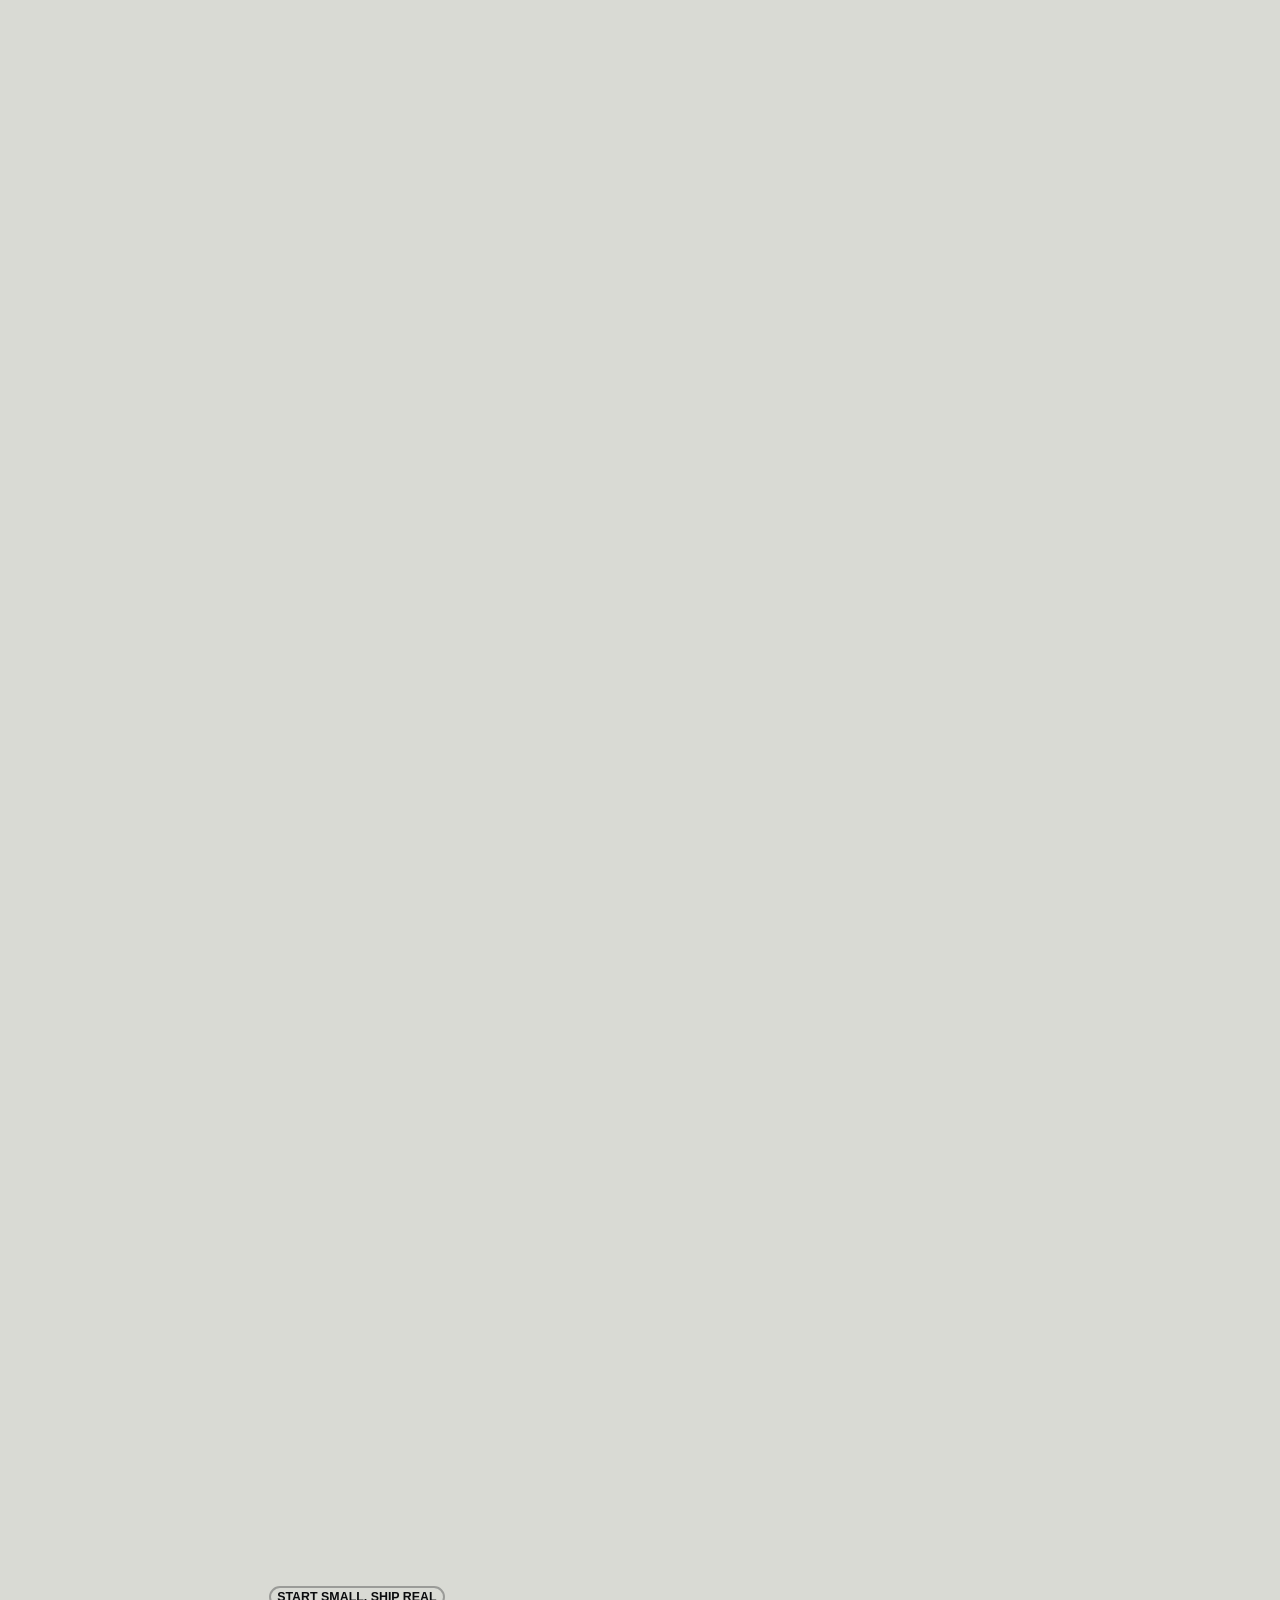
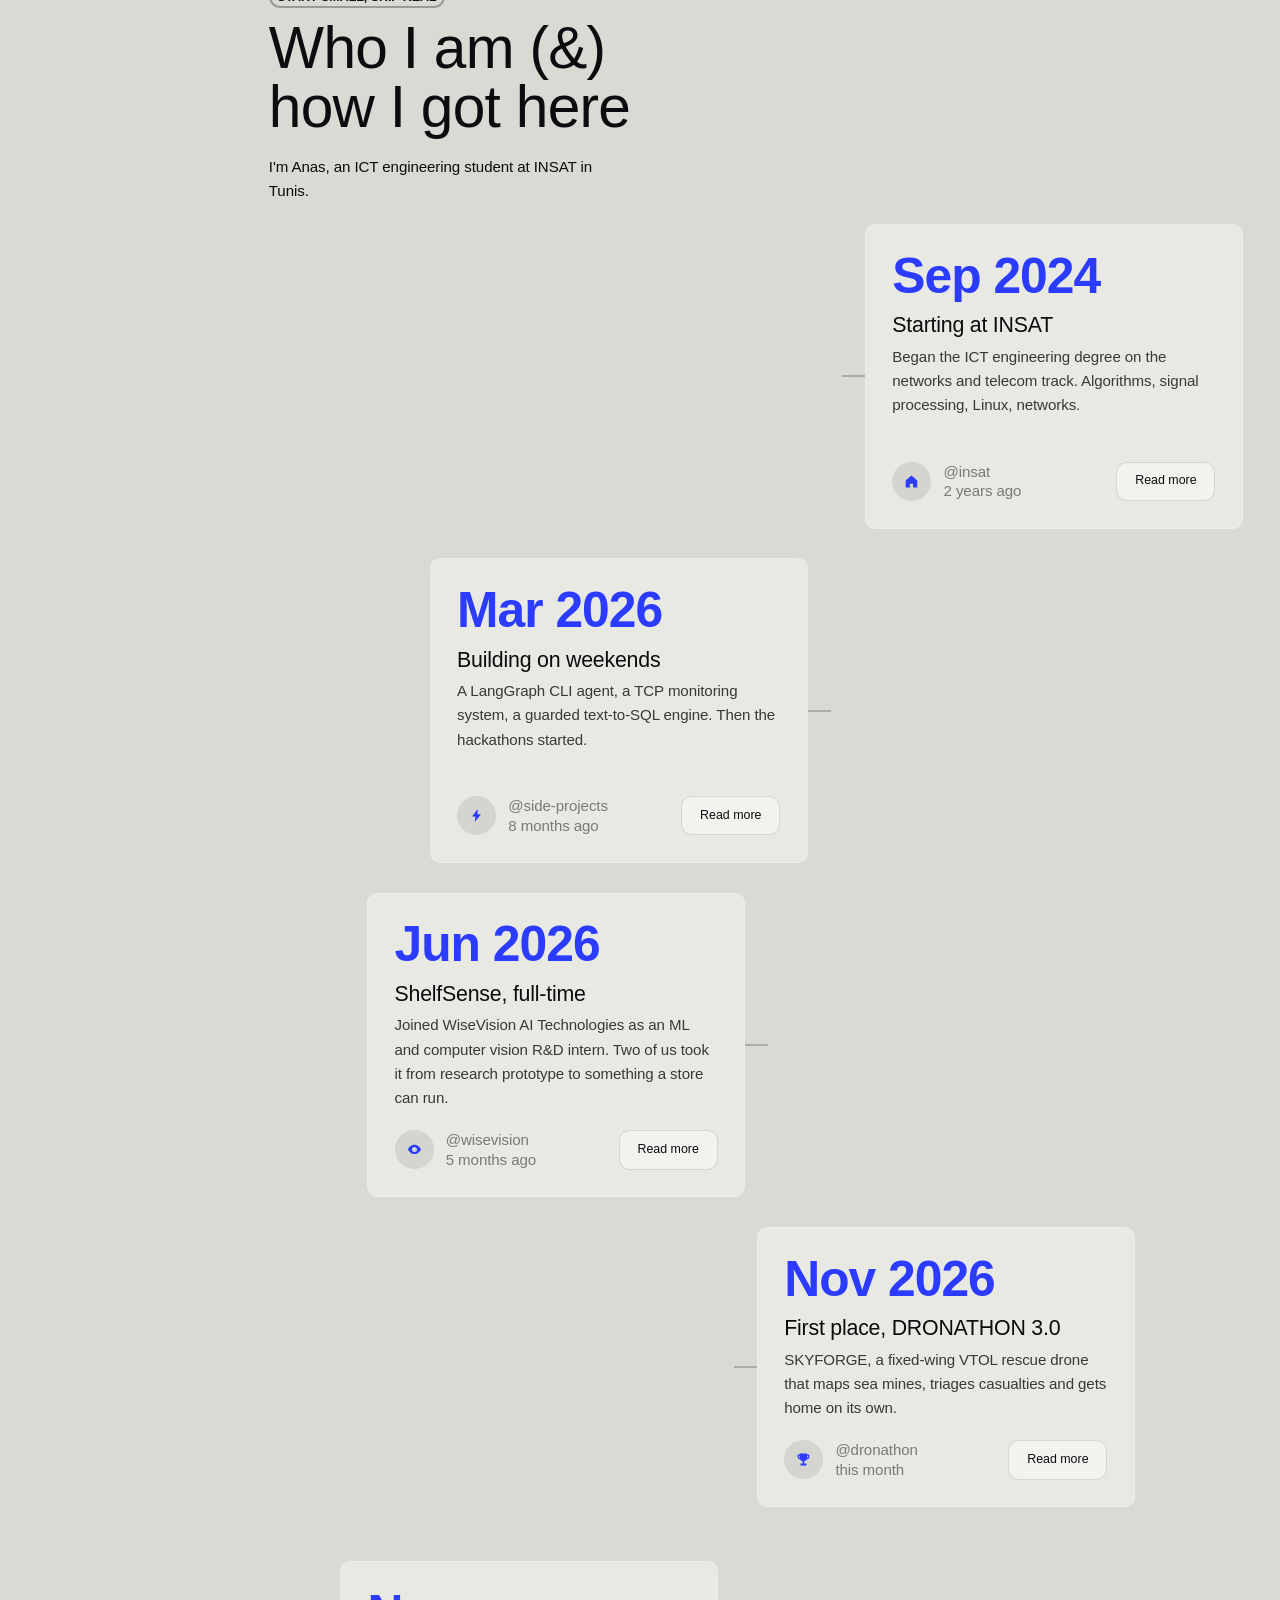
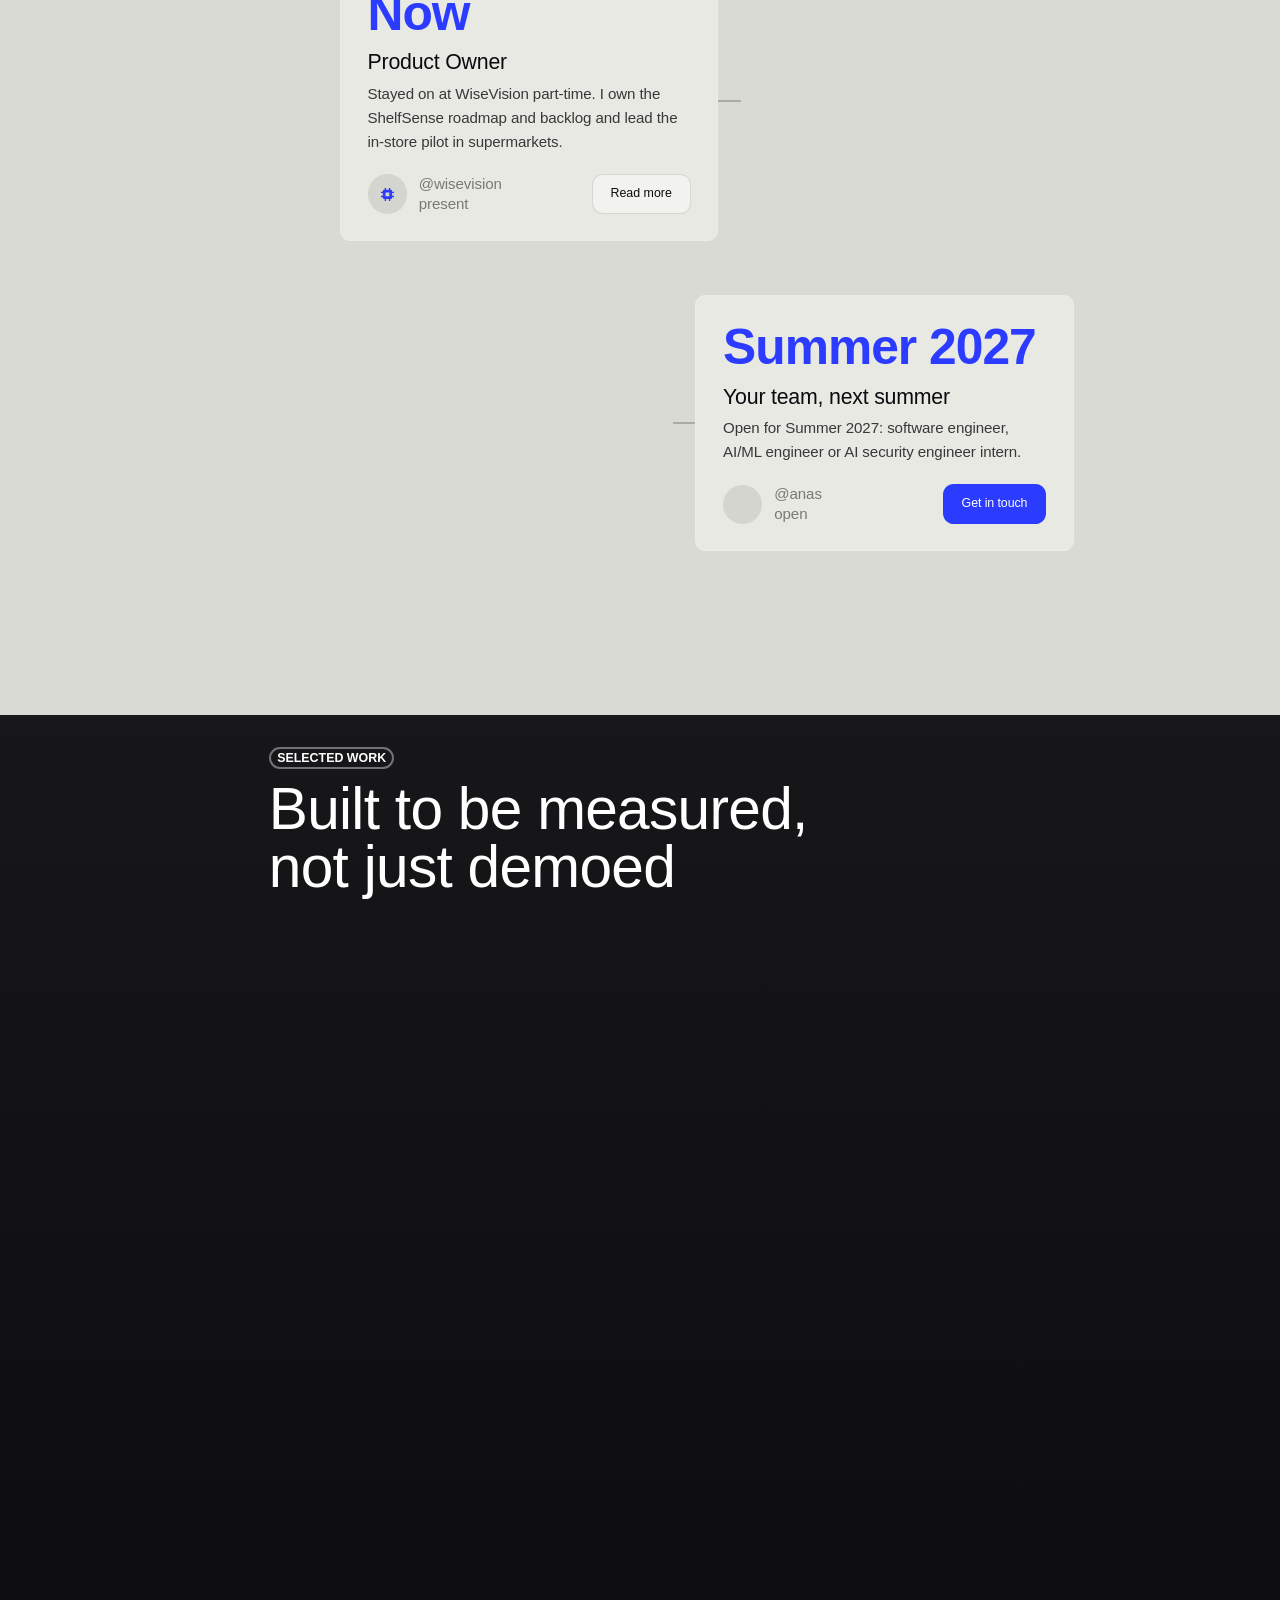
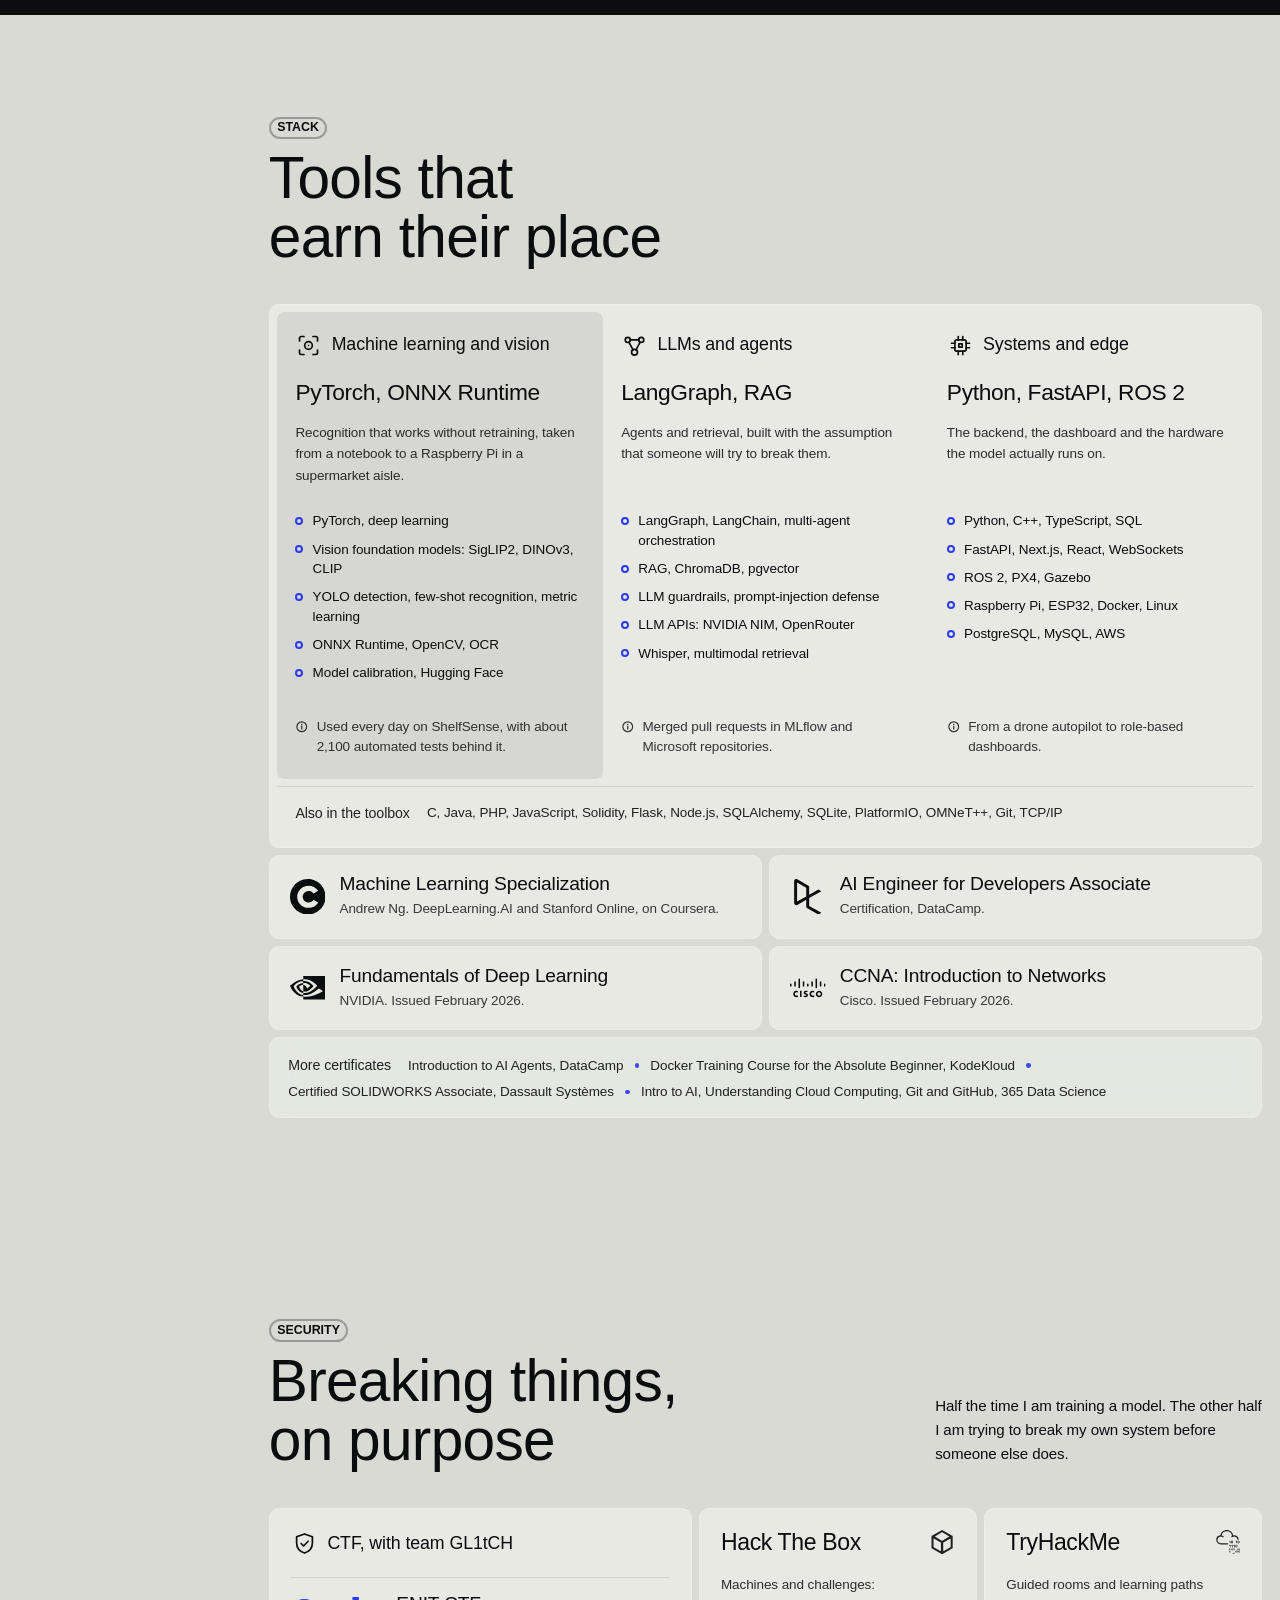
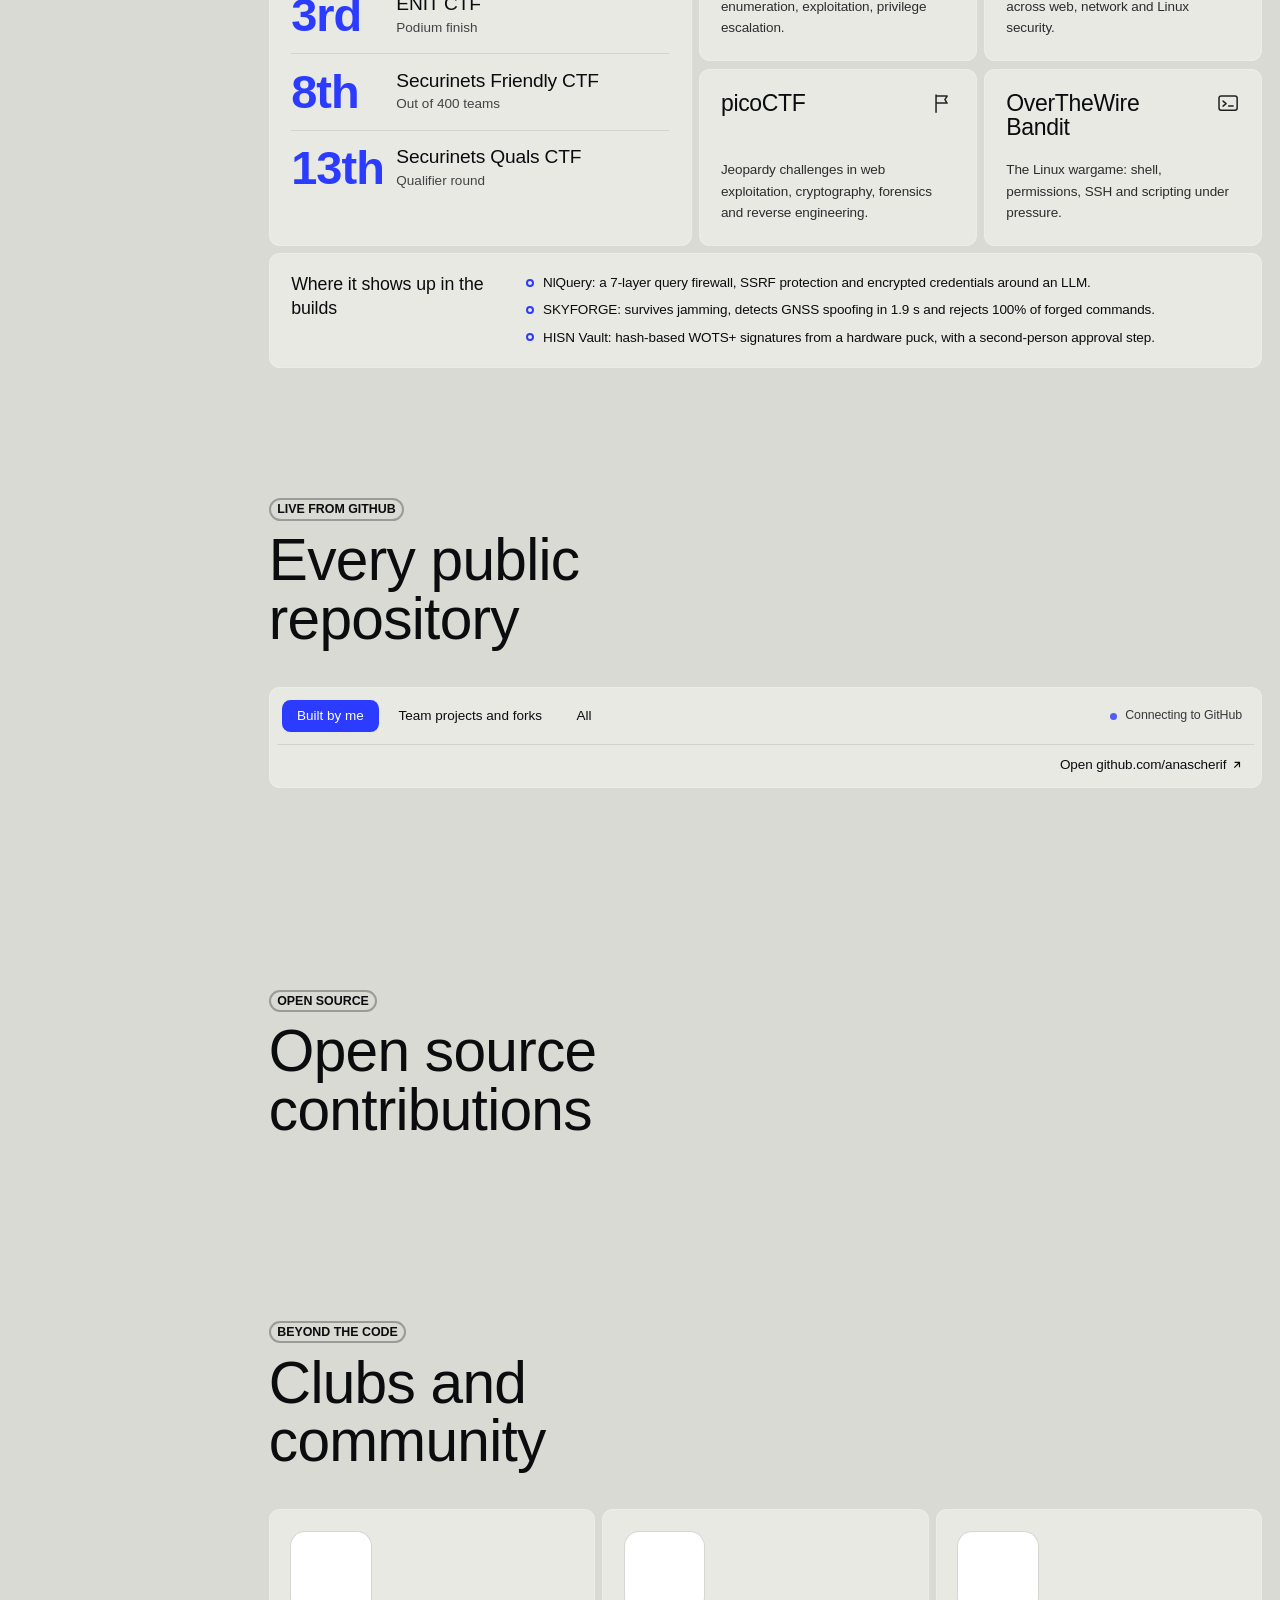
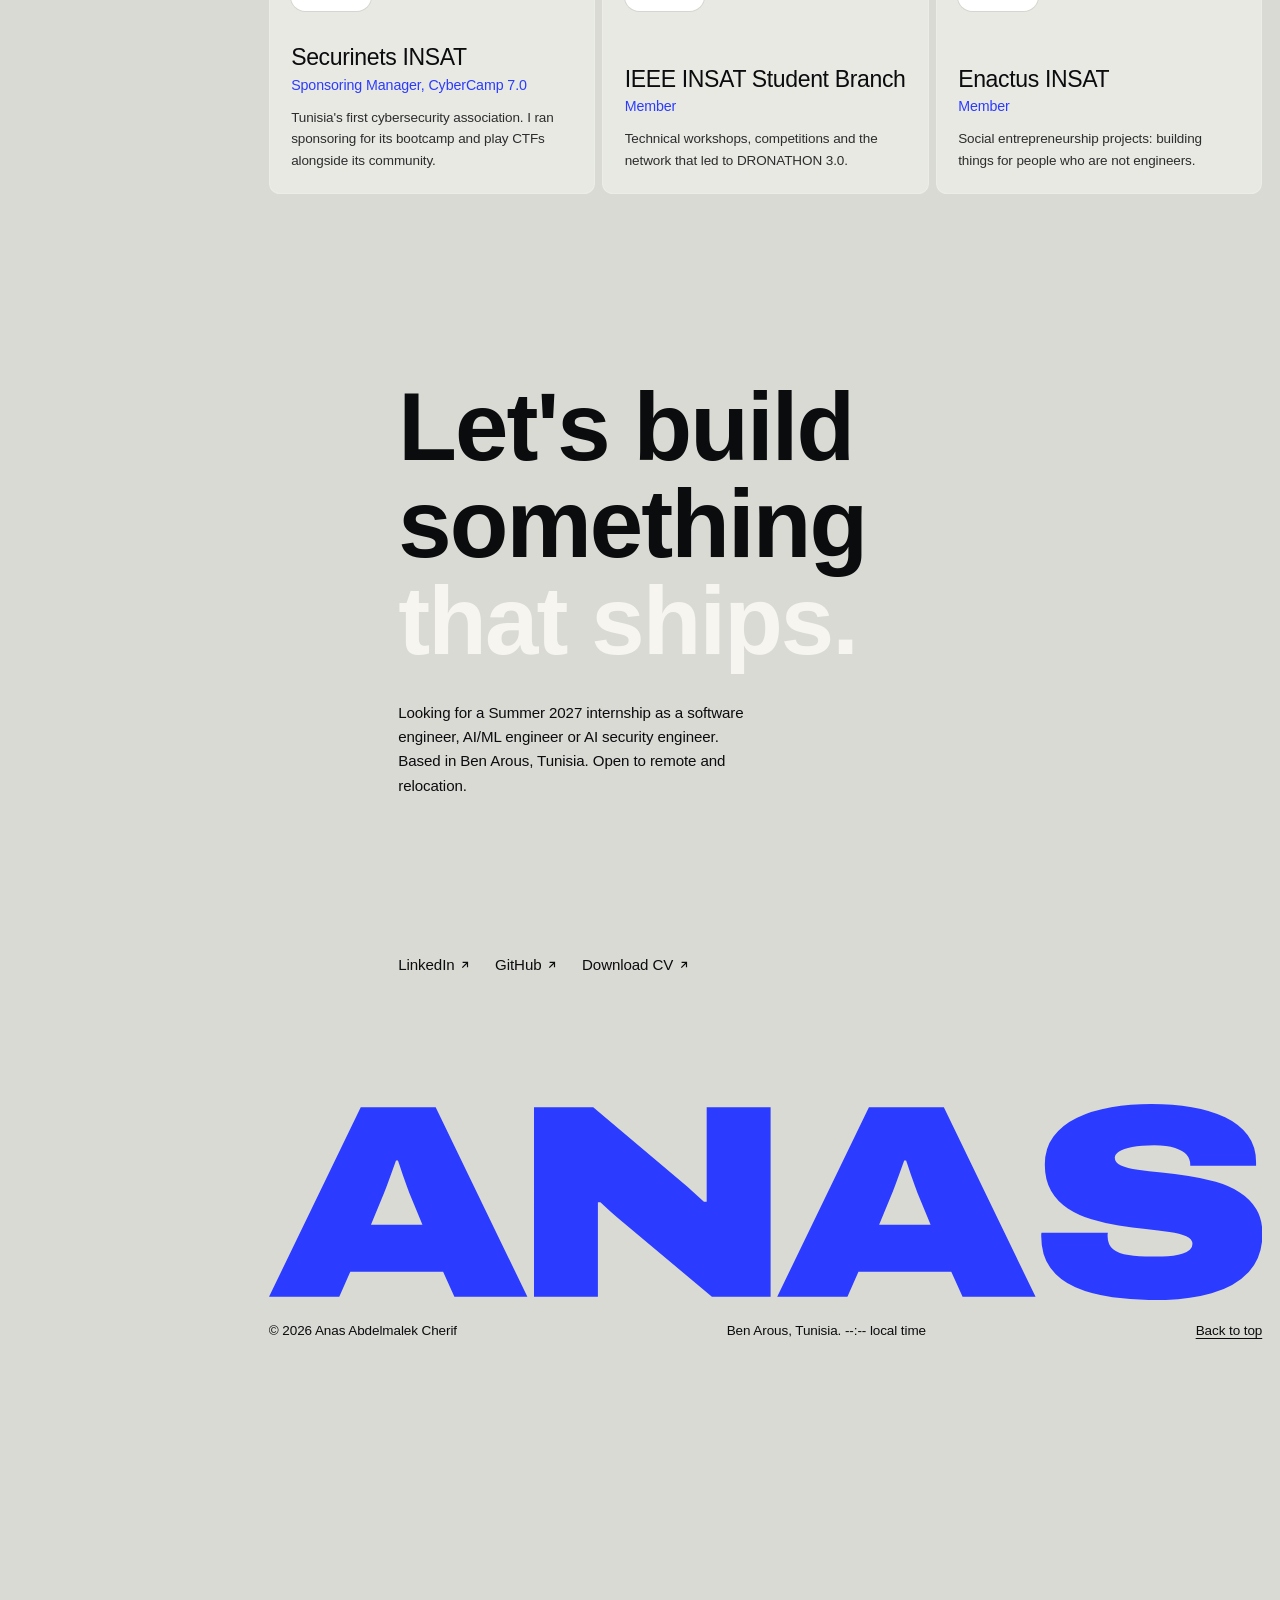
<file: index.html>
<!doctype html>
<html lang="en">
<head>
<meta charset="utf-8">
<meta name="viewport" content="width=device-width, initial-scale=1">
<meta http-equiv="Content-Security-Policy" content="default-src 'self'; script-src 'self'; style-src 'self' 'unsafe-inline' https://fonts.googleapis.com; font-src https://fonts.gstatic.com; img-src 'self' data: https://github.com https://avatars.githubusercontent.com; connect-src 'self' https://api.github.com https://anascherif.goatcounter.com; object-src 'none'; base-uri 'self'; form-action 'none'">
<meta name="referrer" content="strict-origin-when-cross-origin">
<title>Anas Abdelmalek Cherif | AI/ML and software engineering</title>
<meta name="description" content="Anas Abdelmalek Cherif, ICT engineering student at INSAT, Tunis. Computer vision, autonomous systems and LLM security, taken past the demo.">
<meta name="theme-color" content="#D9DAD4">
<meta property="og:title" content="Anas Abdelmalek Cherif">
<meta property="og:description" content="Computer vision, autonomous systems and LLM security, taken past the demo.">
<meta property="og:type" content="website">
<link rel="icon" href="assets/favicon.svg" type="image/svg+xml">
<link rel="preconnect" href="https://fonts.googleapis.com">
<link rel="preconnect" href="https://fonts.gstatic.com" crossorigin>
<link href="https://fonts.googleapis.com/css2?family=Geist:wght@400;500&family=Inter+Tight:wght@500;600;700&display=swap" rel="stylesheet">
<link rel="preload" as="image" href="assets/portrait-full.webp" fetchpriority="high">
<link rel="stylesheet" href="css/style.css">
<script src="js/head.js"></script>
</head>
<body>
<a class="skip" href="#journey">Skip to content</a>

<svg width="0" height="0" style="position:absolute" aria-hidden="true">
  <symbol id="i-home" viewBox="0 0 16 16"><path d="M8 1.6 1.8 6.9V14a.6.6 0 0 0 .6.6h3.9v-4.1h3.4v4.1h3.9a.6.6 0 0 0 .6-.6V6.9z"/></symbol>
  <symbol id="i-route" viewBox="0 0 16 16"><path d="M8 1.5a6.5 6.5 0 1 0 6.5 6.5H8z"/></symbol>
  <symbol id="i-work" viewBox="0 0 16 16"><path d="M5.5 2.2h5a1 1 0 0 1 1 1V5h1.9a1 1 0 0 1 1 1v6.8a1 1 0 0 1-1 1H2.6a1 1 0 0 1-1-1V6a1 1 0 0 1 1-1h1.9V3.2a1 1 0 0 1 1-1zm.7 1.5V5h3.6V3.7z"/></symbol>
  <symbol id="i-focus" viewBox="0 0 16 16"><path d="M8 1.4 14.6 5 8 8.6 1.4 5zm-5 6.3L8 10.4l5-2.7 1.6.9L8 12.2 1.4 8.6zm0 3.5L8 13.9l5-2.7 1.6.9L8 15.7l-6.6-3.6z"/></symbol>
  <symbol id="i-stack" viewBox="0 0 16 16"><path d="M9.4 1 3.2 9h3.7L6.2 15l6.6-8.4H9z"/></symbol>
  <symbol id="i-gh" viewBox="0 0 16 16"><path d="M8 .9a7.1 7.1 0 0 0-2.25 13.84c.36.07.49-.15.49-.34v-1.2c-1.98.43-2.4-.95-2.4-.95-.32-.82-.79-1.04-.79-1.04-.65-.44.05-.43.05-.43.71.05 1.09.73 1.09.73.63 1.09 1.66.77 2.07.59.06-.46.25-.77.45-.95-1.58-.18-3.24-.79-3.24-3.51 0-.78.28-1.41.73-1.91-.07-.18-.32-.9.07-1.88 0 0 .6-.19 1.95.73a6.8 6.8 0 0 1 3.56 0c1.35-.92 1.95-.73 1.95-.73.39.98.14 1.7.07 1.88.45.5.73 1.13.73 1.91 0 2.73-1.66 3.33-3.25 3.5.26.22.48.65.48 1.31v1.94c0 .19.13.41.49.34A7.1 7.1 0 0 0 8 .9z"/></symbol>
  <symbol id="i-cup" viewBox="0 0 16 16"><path d="M4 1.5h8v1.2h2.3v2.1A3.1 3.1 0 0 1 11.5 8a4 4 0 0 1-2.7 2v2.2h2.4v2.3H4.8v-2.3h2.4V10a4 4 0 0 1-2.7-2 3.1 3.1 0 0 1-2.8-3.2V2.7H4zm0 2.5H3v.8c0 .8.4 1.4 1 1.7zm8 0v2.5c.6-.3 1-.9 1-1.7V4z"/></symbol>
  <symbol id="i-in" viewBox="0 0 16 16"><path d="M2.2 1.5h11.6a.7.7 0 0 1 .7.7v11.6a.7.7 0 0 1-.7.7H2.2a.7.7 0 0 1-.7-.7V2.2a.7.7 0 0 1 .7-.7zm1.6 5v6h1.9v-6zm.95-2.8a1.1 1.1 0 1 0 0 2.2 1.1 1.1 0 0 0 0-2.2zM7 6.5v6h1.9V9.3c0-.9.5-1.4 1.2-1.4s1 .5 1 1.4v3.2H13V8.9c0-1.7-.9-2.6-2.2-2.6-.9 0-1.5.4-1.9 1v-.8z"/></symbol>
  <symbol id="i-copy" viewBox="0 0 16 16"><path d="M5.5 1.5h7A1.5 1.5 0 0 1 14 3v7a1.5 1.5 0 0 1-1.5 1.5h-7A1.5 1.5 0 0 1 4 10V3a1.5 1.5 0 0 1 1.5-1.5zM2 5.2h1v6.3a1 1 0 0 0 1 1h6.3v1H3.5A1.5 1.5 0 0 1 2 12z"/></symbol>
  <symbol id="i-arrow" viewBox="0 0 16 16"><path d="M4.2 3H13v8.8h-1.9V6.25L4.35 13 3 11.65 9.75 4.9H4.2z"/></symbol>
  <symbol id="i-info" viewBox="0 0 16 16"><path d="M8 1.5a6.5 6.5 0 1 1 0 13 6.5 6.5 0 0 1 0-13zm0 1.4a5.1 5.1 0 1 0 0 10.2A5.1 5.1 0 0 0 8 2.9zm-.75 4.2h1.5v4.3h-1.5zM8 4.5a.95.95 0 1 1 0 1.9.95.95 0 0 1 0-1.9z"/></symbol>
  <symbol id="i-merge" viewBox="0 0 16 16"><path d="M4.2 1.4a2 2 0 0 1 .75 3.86v.5a3.2 3.2 0 0 0 3.2 3.2h1.2a2 2 0 1 1 0 1.5h-1.2a4.7 4.7 0 0 1-3.2-1.26v1.54a2 2 0 1 1-1.5 0V5.26A2 2 0 0 1 4.2 1.4z"/></symbol>
  <symbol id="i-eye" viewBox="0 0 16 16"><path d="M8 3c3.4 0 6 2.9 7 5-1 2.1-3.6 5-7 5S2 10.1 1 8c1-2.1 3.6-5 7-5zm0 2.3a2.7 2.7 0 1 0 0 5.4 2.7 2.7 0 0 0 0-5.4z"/></symbol>
  <symbol id="i-chip" viewBox="0 0 16 16"><path d="M5 1h1.5v2h3V1H11v2h.5A1.5 1.5 0 0 1 13 4.5V5h2v1.5h-2v3h2V11h-2v.5a1.5 1.5 0 0 1-1.5 1.5H11v2H9.500v-2h-3v2H5v-2h-.5A1.5 1.5 0 0 1 3 11.5V11H1V9.500h2v-3H1V5h2v-.5A1.5 1.5 0 0 1 4.5 3H5zm1 5v4h4V6z"/></symbol>
  <symbol id="i-shield" viewBox="0 0 16 16"><path d="M8 1.2 14 3.3v4.2c0 3.400-2.3 6.200-6 7.300-3.700-1.100-6-3.900-6-7.300V3.300zm2.700 4.600L7.300 9.300 5.600 7.600l-1 1 2.700 2.700 4.400-4.500z"/></symbol>
  <symbol id="i-drone" viewBox="0 0 16 16"><path d="M3.500 1.500a2.500 2.500 0 0 1 2.450 2H10a2.500 2.500 0 1 1 2.500 3 2.500 2.500 0 0 1-.5-.05L10.300 8l1.700 1.550a2.500 2.500 0 1 1-2 2.450L8 10.200 6 12a2.500 2.500 0 1 1-2-2.450L5.700 8 4 6.450A2.500 2.500 0 1 1 3.500 1.500z"/></symbol>
  <symbol id="b-nvidia" viewBox="0 0 24 24"><path d="M8.948 8.798v-1.43a6.7 6.7 0 0 1 .424-.018c3.922-.124 6.493 3.374 6.493 3.374s-2.774 3.851-5.75 3.851c-.398 0-.787-.062-1.158-.185v-4.346c1.528.185 1.837.857 2.747 2.385l2.04-1.714s-1.492-1.952-4-1.952a6.016 6.016 0 0 0-.796.035m0-4.735v2.138l.424-.027c5.45-.185 9.01 4.47 9.01 4.47s-4.08 4.964-8.33 4.964c-.37 0-.733-.035-1.095-.097v1.325c.3.035.61.062.91.062 3.957 0 6.82-2.023 9.593-4.408.459.371 2.34 1.263 2.73 1.652-2.633 2.208-8.772 3.984-12.253 3.984-.335 0-.653-.018-.971-.053v1.864H24V4.063zm0 10.326v1.131c-3.657-.654-4.673-4.46-4.673-4.46s1.758-1.944 4.673-2.262v1.237H8.94c-1.528-.186-2.73 1.245-2.73 1.245s.68 2.412 2.739 3.11M2.456 10.9s2.164-3.197 6.5-3.533V6.201C4.153 6.59 0 10.653 0 10.653s2.35 6.802 8.948 7.42v-1.237c-4.84-.6-6.492-5.936-6.492-5.936z"/></symbol>
  <symbol id="b-cisco" viewBox="0 0 24 24"><path d="M16.331 18.171V17.06l-.022.01c-.25.121-.522.19-.801.203a1.186 1.186 0 01-.806-.237 1.038 1.038 0 01-.352-.498 1.21 1.21 0 01-.023-.667c.052-.225.178-.426.357-.569.16-.134.355-.218.562-.242a1.85 1.85 0 011.061.198l.024.013v-1.117l-.051-.014a2.862 2.862 0 00-1.011-.132 2.34 2.34 0 00-.903.206c-.287.132-.54.327-.739.571a2.221 2.221 0 00-.04 2.705c.295.378.709.645 1.175.756.491.12 1.006.102 1.487-.052l.082-.023M5.336 18.171V17.06l-.022.01c-.25.121-.522.19-.801.203a1.183 1.183 0 01-.806-.237 1.03 1.03 0 01-.351-.498 1.202 1.202 0 01-.024-.667c.052-.225.177-.426.357-.569.16-.134.355-.218.562-.242a1.85 1.85 0 011.061.198l.024.013v-1.117l-.051-.014a2.862 2.862 0 00-1.011-.132 2.344 2.344 0 00-.903.206 2.08 2.08 0 00-.74.571 2.224 2.224 0 00-.041 2.705 2.11 2.11 0 001.176.756c.491.12 1.005.102 1.487-.052l.083-.023M9.26 17.249l-.004.957.07.012c.22.041.441.069.664.085.195.019.391.022.587.012.187-.014.372-.049.551-.104.21-.06.405-.163.571-.305a1.16 1.16 0 00.333-.478 1.31 1.31 0 00-.007-.96 1.068 1.068 0 00-.298-.414 1.261 1.261 0 00-.438-.255l-.722-.268a.388.388 0 01-.197-.188.245.245 0 01.008-.219.382.382 0 01.154-.142.798.798 0 01.257-.074c.153-.022.308-.021.46.005.18.02.358.051.533.096l.038.008v-.883l-.069-.015a4.749 4.749 0 00-.543-.097 2.844 2.844 0 00-.714-.003c-.3.027-.585.143-.821.33-.16.126-.281.293-.351.484-.104.29-.105.608 0 .899.054.145.14.274.252.381.097.093.207.173.327.236.157.084.324.149.497.195.057.017.114.035.17.054l.085.031.024.01c.084.03.162.078.226.14.045.042.08.094.101.151a.325.325 0 01.001.161.339.339 0 01-.166.198.856.856 0 01-.275.086 2.032 2.032 0 01-.427.021 5.208 5.208 0 01-.557-.074 9.195 9.195 0 01-.287-.067l-.033-.006zm-2.475.995h1.05v-4.167h-1.05v4.167zm12.162-2.936a1.095 1.095 0 011.541.158 1.094 1.094 0 01-.157 1.541l-.017.014a1.096 1.096 0 01-1.367-1.713m-1.525.854a2.193 2.193 0 002.666 2.107 2.139 2.139 0 00.701-3.937 2.207 2.207 0 00-3.367 1.83M22.961 10.728a.52.52 0 001.039 0V9.573a.52.52 0 00-1.039 0v1.155M20.117 10.728a.522.522 0 001.041 0V8.139a.521.521 0 00-1.04 0v2.589M17.231 11.771a.521.521 0 001.039 0V6.17a.52.52 0 00-1.039 0v5.601M14.393 10.728a.521.521 0 001.04 0V8.139a.52.52 0 00-1.039 0v2.589M11.494 10.728a.522.522 0 001.039 0V9.573a.52.52 0 00-1.039 0v1.155M8.624 10.728a.52.52 0 001.039 0V8.139a.52.52 0 00-1.039 0v2.589M5.737 11.771a.52.52 0 001.039 0V6.17a.52.52 0 00-1.039 0v5.601M2.876 10.728a.522.522 0 001.04 0V8.139a.52.52 0 00-1.039 0v2.589M0 10.728a.521.521 0 001.039 0V9.573a.52.52 0 00-1.039 0v1.155"/></symbol>
  <symbol id="b-datacamp" viewBox="0 0 24 24"><path d="M12.946 18.151v-5.239L21.209 8.2 19.2 7.048l-6.254 3.567V5.36c0-.356-.192-.689-.5-.866L4.922.177a1.434 1.434 0 0 0-1.455.044 1.438 1.438 0 0 0-.676 1.224v14.777A1.44 1.44 0 0 0 4.92 17.49l6.032-3.44v4.683a1 1 0 0 0 .504.867l7.73 4.4 2.01-1.152-8.25-4.697zM10.953 5.938v5.814L4.785 15.27V2.4l6.168 3.539v-.001z"/></symbol>
  <symbol id="b-coursera" viewBox="0 0 24 24"><path d="M11.374 23.977c-4.183-.21-8.006-2.626-9.959-6.347-2.097-3.858-1.871-8.864.732-12.454C4.748 1.338 9.497-.698 14.281.23c4.583.857 8.351 4.494 9.358 8.911 1.122 4.344-.423 9.173-3.925 12.04-2.289 1.953-5.295 2.956-8.34 2.797zm7.705-8.05a588.737 588.737 0 0 0-3.171-1.887c-.903 1.483-2.885 2.248-4.57 1.665-2.024-.639-3.394-2.987-2.488-5.134.801-2.009 2.79-2.707 4.357-2.464a4.19 4.19 0 0 1 2.623 1.669c1.077-.631 2.128-1.218 3.173-1.855-2.03-3.118-6.151-4.294-9.656-2.754-3.13 1.423-4.89 4.68-4.388 7.919.54 3.598 3.73 6.486 7.716 6.404a7.664 7.664 0 0 0 6.404-3.563z"/></symbol>
  <symbol id="b-hackthebox" viewBox="0 0 24 24"><path d="m22.5106 6.4566.0008-.0123a.888.888 0 0 0-.2717-.6384c-.0084-.0084-.018-.0155-.0267-.0235-.0186-.0166-.0371-.0333-.0572-.0484-.0193-.0147-.04-.0276-.0607-.0406-.0096-.006-.0182-.0131-.0281-.0188L12.4576.1266a.891.891 0 0 0-.9223.0043L1.933 5.6744c-.0107.0062-.0203.014-.0307.0205-.0073.0047-.015.008-.0223.0128-.007.0047-.013.0106-.02.0155a.8769.8769 0 0 0-.147.1333l-.0026.003a.8872.8872 0 0 0-.2218.5847l.0009.014c-.0002.0088-.0015.0176-.0015.0264v11.0708c0 .3277.1802.6288.469.7836l9.5986 5.5417c.0076.0044.0158.0075.0236.0117a.8754.8754 0 0 0 .166.0687c.0134.004.0266.0083.0401.0117a.8793.8793 0 0 0 .072.0142c.0117.0019.0232.0045.0349.006a.835.835 0 0 0 .2157 0c.0117-.0015.0232-.0041.0348-.006a.9.9 0 0 0 .072-.0142c.0135-.0034.0267-.0077.04-.0117a.895.895 0 0 0 .0646-.0217.9134.9134 0 0 0 .1015-.047c.0078-.0042.016-.0072.0236-.0117l9.5986-5.5417a.8888.8888 0 0 0 .469-.7836V6.4779c0-.0071-.0012-.0142-.0014-.0213zM5.2543 6.0822l6.5367-3.774a.4182.4182 0 0 1 .4182 0l6.5366 3.774a.4182.4182 0 0 1 0 .7243l-6.5367 3.774a.4182.4182 0 0 1-.4182 0l-6.5366-3.774a.4182.4182 0 0 1 0-.7243zm5.6134 14.3449a.4172.4172 0 0 1-.626.3613L3.718 17.0218a.4173.4173 0 0 1-.2086-.3613V9.1279a.4172.4172 0 0 1 .6258-.3613l6.524 3.7666a.4172.4172 0 0 1 .2086.3614v7.5325zm9.623-3.7666a.4173.4173 0 0 1-.2086.3613l-6.5239 3.7666a.4172.4172 0 0 1-.6259-.3613v-7.5325c0-.149.0796-.2868.2087-.3614l6.5239-3.7666a.4172.4172 0 0 1 .6258.3613v7.5326z"/></symbol>
  <symbol id="b-tryhackme" viewBox="0 0 24 24"><path d="M10.705 0C7.54 0 4.902 2.285 4.349 5.291a4.525 4.525 0 0 0-4.107 4.5 4.525 4.525 0 0 0 4.52 4.52h6.761a.625.625 0 1 0 0-1.25H4.761a3.273 3.273 0 0 1-3.27-3.27A3.273 3.273 0 0 1 6.59 7.08a.625.625 0 0 0 .7-1.035 4.488 4.488 0 0 0-1.68-.69 5.223 5.223 0 0 1 5.096-4.104 5.221 5.221 0 0 1 5.174 4.57 4.489 4.489 0 0 0-.488.305.625.625 0 1 0 .731 1.013 3.245 3.245 0 0 1 1.912-.616 3.278 3.278 0 0 1 3.203 2.61.625.625 0 0 0 1.225-.251 4.533 4.533 0 0 0-4.428-3.61 4.54 4.54 0 0 0-.958.105C16.556 2.328 13.9 0 10.705 0zm5.192 10.64a.925.925 0 0 0-.462.108.913.913 0 0 0-.313.29 1.27 1.27 0 0 0-.175.427 2.39 2.39 0 0 0-.054.514c0 .181.018.353.054.517.036.164.095.307.175.43a.899.899 0 0 0 .313.297c.127.073.281.11.462.11.18 0 .334-.037.46-.11a.897.897 0 0 0 .309-.296c.08-.124.137-.267.173-.431.036-.164.054-.336.054-.517 0-.18-.018-.352-.054-.514a1.271 1.271 0 0 0-.173-.426.901.901 0 0 0-.309-.291.917.917 0 0 0-.46-.108zm6.486 0a.925.925 0 0 0-.462.108.913.913 0 0 0-.313.29 1.27 1.27 0 0 0-.175.427 2.39 2.39 0 0 0-.053.514c0 .181.017.353.053.517.036.164.095.307.175.43a.899.899 0 0 0 .313.297c.127.073.281.11.462.11.18 0 .334-.037.46-.11a.897.897 0 0 0 .31-.296c.078-.124.136-.267.172-.431.036-.164.054-.336.054-.517 0-.18-.018-.352-.054-.514a1.271 1.271 0 0 0-.173-.426.901.901 0 0 0-.308-.291.916.916 0 0 0-.461-.108zm-8.537.068l-.84.618.313.43.476-.368v1.877h.603v-2.557zm6.486 0l-.841.618.314.43.477-.368v1.877h.603v-2.557zm-4.435.445c.08 0 .143.028.193.084.05.057.087.127.114.21.026.083.044.173.054.269a2.541 2.541 0 0 1 0 .533c-.01.097-.028.187-.054.27a.584.584 0 0 1-.114.21.243.243 0 0 1-.193.085.248.248 0 0 1-.195-.086.584.584 0 0 1-.118-.209 1.245 1.245 0 0 1-.056-.27 2.645 2.645 0 0 1 0-.533c.01-.096.029-.186.056-.27a.583.583 0 0 1 .118-.209.25.25 0 0 1 .195-.084zm6.486 0c.08 0 .144.028.193.084.05.057.087.127.114.21.027.083.044.173.054.269a2.541 2.541 0 0 1 0 .533c-.01.097-.027.187-.054.27a.584.584 0 0 1-.114.21.243.243 0 0 1-.193.085.249.249 0 0 1-.195-.086.581.581 0 0 1-.117-.209 1.245 1.245 0 0 1-.056-.27 2.642 2.642 0 0 1 0-.533c.01-.096.028-.186.056-.27a.58.58 0 0 1 .117-.209.25.25 0 0 1 .195-.084zm-2.191 3.51a.93.93 0 0 0-.463.109.908.908 0 0 0-.312.291c-.08.122-.139.263-.175.426a2.383 2.383 0 0 0-.054.514c0 .18.018.353.054.516.036.164.094.308.175.432a.91.91 0 0 0 .312.296.92.92 0 0 0 .463.11c.18 0 .333-.037.46-.11a.892.892 0 0 0 .308-.296 1.32 1.32 0 0 0 .174-.432c.036-.163.054-.335.054-.516 0-.18-.018-.352-.054-.514a1.274 1.274 0 0 0-.174-.426.89.89 0 0 0-.309-.291.918.918 0 0 0-.46-.108zm-6.402.07l-.841.617.314.43.476-.369v1.878h.604v-2.557zm2.125 0l-.841.617.314.43.477-.369v1.878h.603v-2.557zm2.116 0l-.84.617.313.43.477-.369v1.878h.603v-2.557zm2.16.443c.08 0 .144.028.194.085a.605.605 0 0 1 .114.21c.026.083.044.172.053.269a2.639 2.639 0 0 1 0 .532 1.28 1.28 0 0 1-.053.27.585.585 0 0 1-.114.21.244.244 0 0 1-.193.085.25.25 0 0 1-.196-.085.589.589 0 0 1-.117-.21 1.245 1.245 0 0 1-.056-.27 2.597 2.597 0 0 1 0-.532c.01-.097.028-.186.056-.27a.589.589 0 0 1 .117-.209.249.249 0 0 1 .196-.085zm-6.729 3.073a.676.676 0 0 0-.335.078.661.661 0 0 0-.227.211.91.91 0 0 0-.127.31c-.027.118-.04.242-.04.373s.013.256.04.375a.93.93 0 0 0 .127.313.65.65 0 0 0 .227.215c.092.053.204.08.335.08a.655.655 0 0 0 .334-.08.65.65 0 0 0 .225-.215c.057-.09.1-.194.125-.313a1.75 1.75 0 0 0 .04-.375c0-.13-.014-.255-.04-.373a.931.931 0 0 0-.125-.31.658.658 0 0 0-.225-.21.667.667 0 0 0-.334-.08zm3.086 0a.675.675 0 0 0-.336.078.661.661 0 0 0-.226.211.907.907 0 0 0-.127.31 1.69 1.69 0 0 0-.04.373c0 .131.013.256.04.375a.928.928 0 0 0 .127.313c.058.09.134.162.226.215.093.053.205.08.336.08a.655.655 0 0 0 .334-.08.65.65 0 0 0 .224-.215c.058-.09.1-.194.126-.313a1.752 1.752 0 0 0 0-.748.94.94 0 0 0-.126-.31.657.657 0 0 0-.224-.21.667.667 0 0 0-.334-.08zm5.108 0a.675.675 0 0 0-.336.078.661.661 0 0 0-.226.211.91.91 0 0 0-.127.31c-.027.118-.04.242-.04.373s.013.256.04.375a.931.931 0 0 0 .127.313c.058.09.134.162.226.215.093.053.205.08.336.08.13 0 .243-.027.334-.08a.65.65 0 0 0 .224-.215c.058-.09.1-.194.126-.313a1.75 1.75 0 0 0 .04-.375c0-.13-.014-.255-.04-.373a.943.943 0 0 0-.126-.31.657.657 0 0 0-.224-.21.668.668 0 0 0-.334-.08zm-6.658.05l-.61.448.227.311.346-.266v1.362h.438v-1.856zm3.068 0l-.61.448.227.311.346-.266v1.362h.438v-1.856zm5.108 0l-.611.448.228.311.346-.266v1.362h.438v-1.856zm-9.712.322c.058 0 .105.02.14.062a.421.421 0 0 1 .083.151.96.96 0 0 1 .04.196 1.932 1.932 0 0 1 0 .386.954.954 0 0 1-.04.197.421.421 0 0 1-.083.152.176.176 0 0 1-.14.061.18.18 0 0 1-.141-.06.427.427 0 0 1-.085-.153.887.887 0 0 1-.041-.197 1.96 1.96 0 0 1 0-.386.893.893 0 0 1 .04-.196.42.42 0 0 1 .086-.151.181.181 0 0 1 .141-.062zm3.086 0c.058 0 .104.02.14.062a.421.421 0 0 1 .082.151.94.94 0 0 1 .04.196 1.906 1.906 0 0 1 0 .386.93.93 0 0 1-.04.197.421.421 0 0 1-.082.152.176.176 0 0 1-.14.061.18.18 0 0 1-.141-.06.42.42 0 0 1-.086-.153.846.846 0 0 1-.04-.197 1.965 1.965 0 0 1-.011-.195c0-.057.004-.121.01-.191a.849.849 0 0 1 .041-.196.42.42 0 0 1 .086-.151.182.182 0 0 1 .141-.062zm5.108 0c.058 0 .104.02.14.062a.421.421 0 0 1 .082.151.92.92 0 0 1 .04.196 1.963 1.963 0 0 1 0 .386.943.943 0 0 1-.04.197.421.421 0 0 1-.082.152.177.177 0 0 1-.14.061.18.18 0 0 1-.142-.06.437.437 0 0 1-.085-.153.95.95 0 0 1-.04-.197 1.965 1.965 0 0 1-.011-.195c0-.057.004-.121.01-.191a.959.959 0 0 1 .04-.196.47.47 0 0 1 .086-.151.181.181 0 0 1 .142-.062zm-1.684 1.814a.675.675 0 0 0-.336.079.66.66 0 0 0-.227.21.91.91 0 0 0-.127.31 1.731 1.731 0 0 0 0 .748.939.939 0 0 0 .127.314c.059.09.134.162.227.215.093.053.205.08.336.08a.66.66 0 0 0 .334-.08.648.648 0 0 0 .224-.215c.058-.09.1-.195.126-.314a1.737 1.737 0 0 0-.001-.747.928.928 0 0 0-.125-.31.65.65 0 0 0-.224-.211.668.668 0 0 0-.334-.079zm3.063 0a.676.676 0 0 0-.336.079.664.664 0 0 0-.227.21.906.906 0 0 0-.127.31 1.74 1.74 0 0 0 0 .748.936.936 0 0 0 .127.314.66.66 0 0 0 .227.215c.092.053.204.08.336.08a.654.654 0 0 0 .334-.08.648.648 0 0 0 .223-.215c.058-.09.1-.195.126-.314a1.74 1.74 0 0 0 0-.747.928.928 0 0 0-.126-.31.65.65 0 0 0-.223-.211.666.666 0 0 0-.334-.079zm-1.545.05l-.611.448.228.312.346-.267v1.363h.438v-1.856zm-1.518.323c.057 0 .104.02.14.061a.42.42 0 0 1 .082.152.91.91 0 0 1 .04.195 1.966 1.966 0 0 1 0 .387.951.951 0 0 1-.04.197.421.421 0 0 1-.082.152.177.177 0 0 1-.14.06.18.18 0 0 1-.142-.06.428.428 0 0 1-.085-.152.914.914 0 0 1-.04-.197 1.96 1.96 0 0 1-.011-.195c0-.058.003-.122.01-.192a.923.923 0 0 1 .041-.195c.02-.06.048-.11.085-.152a.181.181 0 0 1 .142-.061zm3.063 0c.057 0 .104.02.14.061a.42.42 0 0 1 .082.152.94.94 0 0 1 .04.195 1.91 1.91 0 0 1 0 .387.93.93 0 0 1-.04.197.422.422 0 0 1-.083.152.175.175 0 0 1-.14.06.18.18 0 0 1-.141-.06.423.423 0 0 1-.085-.152.907.907 0 0 1-.04-.197 1.95 1.95 0 0 1 0-.387.915.915 0 0 1 .04-.195c.02-.06.048-.11.085-.152a.182.182 0 0 1 .142-.061zm-9.713.185a.465.465 0 0 0-.232.055.456.456 0 0 0-.157.146.627.627 0 0 0-.089.215 1.168 1.168 0 0 0-.027.259c0 .09.009.177.027.26a.648.648 0 0 0 .089.216c.04.063.093.112.157.149a.459.459 0 0 0 .232.056c.09 0 .168-.02.231-.056a.45.45 0 0 0 .156-.149.67.67 0 0 0 .087-.217 1.218 1.218 0 0 0 0-.518.647.647 0 0 0-.087-.215.448.448 0 0 0-.156-.146.458.458 0 0 0-.23-.055zm1.052.035l-.423.31.158.217.24-.185v.944h.303v-1.286zm-1.052.224c.04 0 .073.014.097.042a.284.284 0 0 1 .057.105.69.69 0 0 1 .028.136c.004.049.007.092.007.133 0 .04-.003.086-.007.135a.684.684 0 0 1-.028.136.285.285 0 0 1-.057.105.123.123 0 0 1-.097.043.125.125 0 0 1-.098-.043.298.298 0 0 1-.059-.105.612.612 0 0 1-.028-.136 1.39 1.39 0 0 1 0-.268.62.62 0 0 1 .028-.136.297.297 0 0 1 .06-.105.125.125 0 0 1 .097-.042zm3.775 1.394a.463.463 0 0 0-.232.054.452.452 0 0 0-.157.146.621.621 0 0 0-.088.214 1.19 1.19 0 0 0 0 .519.641.641 0 0 0 .088.217.46.46 0 0 0 .157.15.458.458 0 0 0 .232.054.454.454 0 0 0 .232-.055.45.45 0 0 0 .155-.149.664.664 0 0 0 .087-.217 1.189 1.189 0 0 0 0-.519.642.642 0 0 0-.087-.214.446.446 0 0 0-.155-.146.459.459 0 0 0-.232-.054zm1.052.034l-.423.31.158.216.24-.185v.945h.303V22.68zm-1.052.223c.04 0 .073.014.098.043a.3.3 0 0 1 .057.105.643.643 0 0 1 .027.135 1.31 1.31 0 0 1 0 .268.654.654 0 0 1-.027.137.307.307 0 0 1-.057.105.124.124 0 0 1-.098.042.125.125 0 0 1-.098-.042.293.293 0 0 1-.059-.105.618.618 0 0 1-.028-.137 1.364 1.364 0 0 1 0-.268.612.612 0 0 1 .028-.135.287.287 0 0 1 .06-.105.123.123 0 0 1 .097-.043z"/></symbol>
  <symbol id="b-dassaultsystemes" viewBox="0 0 24 24"><path d="M21.1854 8.0254c1.064.192 1.9321.34 2.1311.79.223.51-.936.541-1.52.552-2.7992.054-4.4862.11-4.5712 1.061-.11 1.2241 1.196 2.4572 2.486 4.1852 1.1781 1.577 2.5172 3.1351 2.1322 4.5862-.482 1.809-2.6991 2.192-4.8102 2.192-2.0211.001-3.9382-.323-4.7432-.482-1.002-.199-.852-.694-.585-.853.298-.178 2.002-.182 3.187-.252.9751-.058 3.8052-.056 4.2463-.781.54-.889-.783-2.4081-2.0001-4.0002-1.519-1.984-3.1862-4.0341-2.3031-5.5322 1.14-1.936 4.4842-1.803 6.3502-1.466m-13.6905 2.95c1.772-.104 3.9261.206 5.1342 1.1301a2.172 2.172 0 01.78 2.2771c-.698 2.7521-3.3041 6.0833-9.0933 8.6434-1.8411.813-3.2892 1.125-3.5932.906-.326-.234.624-2.052.909-2.6541.9251-1.952 2.0791-3.8532 3.2052-5.5952.414-.64 1.055-1.7521 1.634-1.6621.519.08-.089 1.26-.488 2.011-.672 1.2601-2.523 4.7603-1.912 4.9693 1.35.462 7.6803-4.3542 6.7462-7.0363-.432-1.245-3.1801-1.363-4.9122-1.363-.787 0-2.508.186-2.603-.417-.102-.5561 2.613-1.1161 4.192-1.2101M11.8672.013c2.068-.098 4.5141.342 4.9702 1.8021.747 2.3901-3.0402 5.8772-6.3383 7.5873-.809.42-1.3.536-1.504.507-.195-.027-.225-.221-.162-.355.118-.252.65-.764 1.361-1.322 3.7151-2.9001 4.9232-5.0282 4.2212-5.8903-.45-.552-2.3321-.937-4.2872-.937-.53 0-1.925.123-2.068-.367C7.942.634 9.814.108 11.866.012"/></symbol>
  <symbol id="s-vision" viewBox="0 0 24 24"><path d="M4 8V5.500A1.500 1.500 0 0 1 5.500 4H8M16 4h2.500A1.500 1.500 0 0 1 20 5.500V8M20 16v2.500a1.500 1.500 0 0 1-1.500 1.500H16M8 20H5.500A1.500 1.500 0 0 1 4 18.500V16"/><circle cx="12" cy="12" r="3.400"/><path d="M12 12h.010"/></symbol>
  <symbol id="s-agent" viewBox="0 0 24 24"><circle cx="6" cy="7" r="2.200"/><circle cx="18" cy="7" r="2.200"/><circle cx="12" cy="18" r="2.600"/><path d="M8.200 7h7.600M7 9l3.700 6.800M17 9l-3.700 6.800"/></symbol>
  <symbol id="s-edge" viewBox="0 0 24 24"><rect x="7" y="7" width="10" height="10" rx="1.600"/><path d="M10 4v3M14 4v3M10 17v3M14 17v3M4 10h3M4 14h3M17 10h3M17 14h3M10.500 10.500h3v3h-3z"/></symbol>
  <symbol id="s-flag" viewBox="0 0 24 24"><path d="M6 21V4M6 5h11l-2.200 3.500L17 12H6"/></symbol>
  <symbol id="s-term" viewBox="0 0 24 24"><rect x="3" y="5" width="18" height="14" rx="2.200"/><path d="M7 10l3 2.500L7 15M12.500 15H17"/></symbol>
  <symbol id="s-trophy" viewBox="0 0 24 24"><path d="M8 4h8v5a4 4 0 0 1-8 0zM8 6H5v1a3 3 0 0 0 3 3M16 6h3v1a3 3 0 0 1-3 3M12 13v4M8.500 20h7M10 17h4"/></symbol>
  <symbol id="s-merge" viewBox="0 0 24 24"><circle cx="7" cy="6" r="2.200"/><circle cx="7" cy="18" r="2.200"/><circle cx="17" cy="12" r="2.200"/><path d="M7 8.200v7.600M7 8.200a3.800 3.800 0 0 0 3.800 3.800h4"/></symbol>
  <symbol id="s-download" viewBox="0 0 24 24"><path d="M12 4v11M7.5 10.5 12 15l4.5-4.5M5 19.5h14"/></symbol>
  <symbol id="s-star" viewBox="0 0 24 24"><path d="M12 2.600l2.900 5.900 6.500.900-4.700 4.600 1.100 6.500L12 17.400l-5.800 3.100 1.100-6.500L2.600 9.400l6.500-.900z"/></symbol>
  <symbol id="s-shield" viewBox="0 0 24 24"><path d="M12 3.500l7 2.500v5.500c0 4.200-2.900 7.600-7 9-4.100-1.400-7-4.800-7-9V6zM9 12l2.200 2.200L15.200 10"/></symbol>
</svg>

<div class="backdrop" aria-hidden="true"><img src="assets/portrait-blur.webp" alt=""></div>
<a class="brand" href="#top" aria-label="Anas, back to top"><svg viewBox="0 0 3606.6 712" aria-hidden="true" focusable="false"><path d="M0 700 333 12H605L938 700H673L632 609H295L255 700ZM370 438H557L509 322Q506 314 501 300.5Q496 287 490 270Q484 253 478.5 236Q473 219 468 205H461Q455 222 447 244Q439 266 431.5 287Q424 308 418 322Z"/><path d="M962 700V12H1177L1517 299Q1523 304 1534 314Q1545 324 1557 335Q1569 346 1579 355H1589Q1589 341 1589 317.5Q1589 294 1589 272V12H1821V700H1608L1285 429Q1264 412 1240.5 391Q1217 370 1203 357H1194Q1194 371 1194 396.5Q1194 422 1194 448V700Z"/><path d="M1845 700 2178 12H2450L2783 700H2518L2477 609H2140L2100 700ZM2215 438H2402L2354 322Q2351 314 2346 300.5Q2341 287 2335 270Q2329 253 2323.5 236Q2318 219 2313 205H2306Q2300 222 2292 244Q2284 266 2276.5 287Q2269 308 2263 322Z"/><path d="M3228.6 712Q3139.6 712 3062.6 701.5Q2985.6 691 2927.6 665.5Q2869.6 640 2836.6 594.5Q2803.6 549 2803.6 480Q2803.6 478 2803.6 474.5Q2803.6 471 2804.6 467H3045.6Q3044.6 471 3044.6 474.5Q3044.6 478 3044.6 481Q3044.6 511 3064.6 527Q3084.6 543 3120.6 548.5Q3156.6 554 3203.6 554Q3222.6 554 3243.1 553.5Q3263.6 553 3283.1 550.5Q3302.6 548 3318.1 543Q3333.6 538 3343.1 529.5Q3352.6 521 3352.6 508Q3352.6 490 3330.1 480Q3307.6 470 3269.1 464.5Q3230.6 459 3183.1 454Q3135.6 449 3084.6 441Q3033.6 433 2986.1 418.5Q2938.6 404 2900.1 379Q2861.6 354 2839.1 315Q2816.6 276 2816.6 220Q2816.6 160 2848.1 118Q2879.6 76 2933.6 50Q2987.6 24 3057.6 12Q3127.6 0 3203.6 0Q3281.6 0 3350.1 11.5Q3418.6 23 3471.1 48Q3523.6 73 3553.6 113.5Q3583.6 154 3583.6 212V224H3344.6V220Q3344.6 200 3331.6 184.5Q3318.6 169 3289.6 159.5Q3260.6 150 3213.6 150Q3165.6 150 3133.6 156Q3101.6 162 3086.1 172.5Q3070.6 183 3070.6 195Q3070.6 213 3093.1 223Q3115.6 233 3154.1 238.5Q3192.6 244 3240.1 249Q3287.6 254 3338.6 261.5Q3389.6 269 3437.1 282.5Q3484.6 296 3523.1 320Q3561.6 344 3584.1 381Q3606.6 418 3606.6 472Q3606.6 557 3557.1 610Q3507.6 663 3422.1 687.5Q3336.6 712 3228.6 712Z"/></svg></a>
<div class="portrait" aria-hidden="true"><img src="assets/portrait-full.webp" alt="" width="1333" height="1800" decoding="async" fetchpriority="high"></div>

<aside class="side" aria-label="Site navigation">
  <div class="panel side__top">
    <div class="side__row">
      <span class="chip" aria-hidden="true"></span>
      <div class="side__soc" data-rv>
        <a href="https://github.com/anascherif" target="_blank" rel="noopener" aria-label="GitHub"><svg><use href="#i-gh"/></svg></a>
        <a href="https://www.linkedin.com/in/anas-abd-elmalek-cherif-82b09a387/" target="_blank" rel="noopener" aria-label="LinkedIn"><svg><use href="#i-in"/></svg></a>
      </div>
    </div>
    <p class="side__about" data-rv>Machine learning and deep learning for the real world: computer vision, LLM agents and AI security, shipped to stores, drones and codebases.</p>
  </div>

  <div class="panel side__stats">
    <div class="stat"><b data-fly="s1n">1st</b><span data-fly="s1l">DRONATHON<br>3.0</span></div>
    <i class="side__sep" data-rv></i>
    <div class="stat"><b data-fly="s2n">4</b><span data-fly="s2l">PRs merged<br>upstream</span></div>
  </div>

  <nav class="panel side__menu" aria-label="Sections">
    <a class="mi is-on" href="#top"><svg data-rv><use href="#i-home"/></svg><span class="mi__t" data-fly="l1"><span>Home</span></span></a>
    <a class="mi" href="#journey"><svg data-rv><use href="#i-route"/></svg><span class="mi__t" data-fly="l2"><span>Journey</span></span></a>
    <a class="mi" href="#work"><svg data-rv><use href="#i-work"/></svg><span class="mi__t" data-fly="l3"><span>Work</span></span></a>
    <a class="mi" href="#stack"><svg data-rv><use href="#i-stack"/></svg><span class="mi__t" data-fly="l5"><span>Stack</span></span></a>
    <a class="mi" href="#security"><svg data-rv><use href="#i-shield"/></svg><span class="mi__t" data-fly="l6"><span>Security</span></span></a>
    <a class="mi" href="#github"><svg data-rv><use href="#i-gh"/></svg><span class="mi__t" data-fly="l7"><span>GitHub</span></span></a>
    <a class="mi" href="#results"><svg data-rv><use href="#i-merge"/></svg><span class="mi__t" data-fly="l8"><span>Open source</span></span></a>
  </nav>

  <div class="panel side__marq" data-rv aria-hidden="true">
    <div class="marq"><span>INSAT</span><span class="m2">WiseVision AI</span><span class="m3">MLflow</span><span>IEEE AESS/RAS</span><span class="m2">Securinets</span><span class="m3">Microsoft OSS</span><span>Hedera</span><span class="m2">GL1tCH</span><span class="m3">Hack The Box</span><span>TryHackMe</span><span class="m2">picoCTF</span><span>INSAT</span><span class="m2">WiseVision AI</span><span class="m3">MLflow</span><span>IEEE AESS/RAS</span><span class="m2">Securinets</span><span class="m3">Microsoft OSS</span><span>Hedera</span><span class="m2">GL1tCH</span><span class="m3">Hack The Box</span><span>TryHackMe</span><span class="m2">picoCTF</span></div>
  </div>

  <button class="side__mail" type="button" data-rv data-copy="anasabdelmalekcherif@gmail.com" aria-label="Copy email address">
    <span class="side__mailt">anasabdelmalekcherif@gmail.com</span><svg><use href="#i-copy"/></svg><span class="side__tip" aria-live="polite"></span>
  </button>

  <div class="side__ctaslot"><a class="btn side__cta" href="#contact" data-fly="cta"><span class="btn__t">Get in touch</span></a><a class="side__cv" href="assets/Anas_Abdelmalek_Cherif_CV.pdf" download data-goatcounter-click="cv-download" data-goatcounter-title="CV download: sidebar" data-rv aria-label="Download CV (PDF)"><svg><use href="#s-download"/></svg><span>CV</span></a></div>
</aside>

<header class="mbar">
  <a class="mbar__logo" href="#top" aria-label="Anas, back to top"><svg viewBox="0 0 3606.6 712" aria-hidden="true" focusable="false"><path d="M0 700 333 12H605L938 700H673L632 609H295L255 700ZM370 438H557L509 322Q506 314 501 300.5Q496 287 490 270Q484 253 478.5 236Q473 219 468 205H461Q455 222 447 244Q439 266 431.5 287Q424 308 418 322Z"/><path d="M962 700V12H1177L1517 299Q1523 304 1534 314Q1545 324 1557 335Q1569 346 1579 355H1589Q1589 341 1589 317.5Q1589 294 1589 272V12H1821V700H1608L1285 429Q1264 412 1240.5 391Q1217 370 1203 357H1194Q1194 371 1194 396.5Q1194 422 1194 448V700Z"/><path d="M1845 700 2178 12H2450L2783 700H2518L2477 609H2140L2100 700ZM2215 438H2402L2354 322Q2351 314 2346 300.5Q2341 287 2335 270Q2329 253 2323.5 236Q2318 219 2313 205H2306Q2300 222 2292 244Q2284 266 2276.5 287Q2269 308 2263 322Z"/><path d="M3228.6 712Q3139.6 712 3062.6 701.5Q2985.6 691 2927.6 665.5Q2869.6 640 2836.6 594.5Q2803.6 549 2803.6 480Q2803.6 478 2803.6 474.5Q2803.6 471 2804.6 467H3045.6Q3044.6 471 3044.6 474.5Q3044.6 478 3044.6 481Q3044.6 511 3064.6 527Q3084.6 543 3120.6 548.5Q3156.6 554 3203.6 554Q3222.6 554 3243.1 553.5Q3263.6 553 3283.1 550.5Q3302.6 548 3318.1 543Q3333.6 538 3343.1 529.5Q3352.6 521 3352.6 508Q3352.6 490 3330.1 480Q3307.6 470 3269.1 464.5Q3230.6 459 3183.1 454Q3135.6 449 3084.6 441Q3033.6 433 2986.1 418.5Q2938.6 404 2900.1 379Q2861.6 354 2839.1 315Q2816.6 276 2816.6 220Q2816.6 160 2848.1 118Q2879.6 76 2933.6 50Q2987.6 24 3057.6 12Q3127.6 0 3203.6 0Q3281.6 0 3350.1 11.5Q3418.6 23 3471.1 48Q3523.6 73 3553.6 113.5Q3583.6 154 3583.6 212V224H3344.6V220Q3344.6 200 3331.6 184.5Q3318.6 169 3289.6 159.5Q3260.6 150 3213.6 150Q3165.6 150 3133.6 156Q3101.6 162 3086.1 172.5Q3070.6 183 3070.6 195Q3070.6 213 3093.1 223Q3115.6 233 3154.1 238.5Q3192.6 244 3240.1 249Q3287.6 254 3338.6 261.5Q3389.6 269 3437.1 282.5Q3484.6 296 3523.1 320Q3561.6 344 3584.1 381Q3606.6 418 3606.6 472Q3606.6 557 3557.1 610Q3507.6 663 3422.1 687.5Q3336.6 712 3228.6 712Z"/></svg></a>
  <div class="mbar__r">
    <a class="mbar__cv" href="assets/Anas_Abdelmalek_Cherif_CV.pdf" download data-goatcounter-click="cv-download" data-goatcounter-title="CV download: phone top bar">CV</a>
    <button class="mbar__btn" type="button" aria-expanded="false" aria-controls="mmenu" aria-label="Open menu"><i></i><i></i></button>
  </div>
</header>
<div class="mmenu" id="mmenu" hidden>
  <nav aria-label="Sections">
    <a href="#top">Home</a><a href="#journey">Journey</a><a href="#work">Work</a><a href="#stack">Stack</a><a href="#security">Security</a><a href="#github">GitHub</a><a href="#results">Open source</a><a href="#contact">Contact</a>
  </nav>
  <p>anasabdelmalekcherif@gmail.com</p>
</div>

<main>
<section class="hero" id="top">
  <div class="hero__sticky">
    <div class="hero__logo" data-ghost="logo"><svg viewBox="0 0 3606.6 712" aria-hidden="true" focusable="false"><path d="M0 700 333 12H605L938 700H673L632 609H295L255 700ZM370 438H557L509 322Q506 314 501 300.5Q496 287 490 270Q484 253 478.5 236Q473 219 468 205H461Q455 222 447 244Q439 266 431.5 287Q424 308 418 322Z"/><path d="M962 700V12H1177L1517 299Q1523 304 1534 314Q1545 324 1557 335Q1569 346 1579 355H1589Q1589 341 1589 317.5Q1589 294 1589 272V12H1821V700H1608L1285 429Q1264 412 1240.5 391Q1217 370 1203 357H1194Q1194 371 1194 396.5Q1194 422 1194 448V700Z"/><path d="M1845 700 2178 12H2450L2783 700H2518L2477 609H2140L2100 700ZM2215 438H2402L2354 322Q2351 314 2346 300.5Q2341 287 2335 270Q2329 253 2323.5 236Q2318 219 2313 205H2306Q2300 222 2292 244Q2284 266 2276.5 287Q2269 308 2263 322Z"/><path d="M3228.6 712Q3139.6 712 3062.6 701.5Q2985.6 691 2927.6 665.5Q2869.6 640 2836.6 594.5Q2803.6 549 2803.6 480Q2803.6 478 2803.6 474.5Q2803.6 471 2804.6 467H3045.6Q3044.6 471 3044.6 474.5Q3044.6 478 3044.6 481Q3044.6 511 3064.6 527Q3084.6 543 3120.6 548.5Q3156.6 554 3203.6 554Q3222.6 554 3243.1 553.5Q3263.6 553 3283.1 550.5Q3302.6 548 3318.1 543Q3333.6 538 3343.1 529.5Q3352.6 521 3352.6 508Q3352.6 490 3330.1 480Q3307.6 470 3269.1 464.5Q3230.6 459 3183.1 454Q3135.6 449 3084.6 441Q3033.6 433 2986.1 418.5Q2938.6 404 2900.1 379Q2861.6 354 2839.1 315Q2816.6 276 2816.6 220Q2816.6 160 2848.1 118Q2879.6 76 2933.6 50Q2987.6 24 3057.6 12Q3127.6 0 3203.6 0Q3281.6 0 3350.1 11.5Q3418.6 23 3471.1 48Q3523.6 73 3553.6 113.5Q3583.6 154 3583.6 212V224H3344.6V220Q3344.6 200 3331.6 184.5Q3318.6 169 3289.6 159.5Q3260.6 150 3213.6 150Q3165.6 150 3133.6 156Q3101.6 162 3086.1 172.5Q3070.6 183 3070.6 195Q3070.6 213 3093.1 223Q3115.6 233 3154.1 238.5Q3192.6 244 3240.1 249Q3287.6 254 3338.6 261.5Q3389.6 269 3437.1 282.5Q3484.6 296 3523.1 320Q3561.6 344 3584.1 381Q3606.6 418 3606.6 472Q3606.6 557 3557.1 610Q3507.6 663 3422.1 687.5Q3336.6 712 3228.6 712Z"/></svg></div>

    <div class="hero__nav" aria-hidden="true">
      <div class="hero__navg"><span data-ghost="l1">Home</span><i></i><span data-ghost="l2">Journey</span><i></i><span data-ghost="l3">Work</span></div>
      <div class="hero__navg"><span data-ghost="l5">Stack</span><i></i><span data-ghost="l6">Security</span><i></i><span data-ghost="l7">GitHub</span><i></i><span data-ghost="l8">Open source</span></div>
    </div>

    <div class="hcard hcard--a" data-card><div class="hcard__bg"></div><b data-ghost="s1n">1st</b><span data-ghost="s1l">DRONATHON<br>3.0</span></div>
    <div class="hcard hcard--b" data-card><div class="hcard__bg"></div><b data-ghost="s2n">4</b><span data-ghost="s2l">PRs merged<br>upstream</span></div>
    <ul class="hcard hcard--c" data-card>
      <li><svg><use href="#i-focus"/></svg>Machine learning</li>
      <li><svg><use href="#i-chip"/></svg>Deep learning</li>
      <li><svg><use href="#i-eye"/></svg>Computer vision</li>
      <li><svg><use href="#i-stack"/></svg>LLM agents</li>
      <li><svg><use href="#i-shield"/></svg>AI security</li>
    </ul>

    <p class="hero__left" data-hl>ICT engineering student.<br>INSAT, Tunis.</p>
    <p class="hero__right" data-hl>Machine learning and deep learning,<br>from computer vision to LLM agents<br>and AI security.</p>

    <div class="hero__body">
      <h1 class="hero__h"><span>AI, built</span><span>to hold up</span><span>in the field.</span></h1>
      <div class="hero__btns">
        <a class="btn" href="#contact" data-ghost="cta"><span class="btn__t">Get in touch</span></a>
        <a class="btn btn--glass hero__btn2" href="assets/Anas_Abdelmalek_Cherif_CV.pdf" download data-goatcounter-click="cv-download" data-goatcounter-title="CV download: hero"><svg class="btn__ic"><use href="#s-download"/></svg><span class="btn__t">Download CV</span></a>
      </div>
    </div>
  </div>
</section>

<section class="sec journey" id="journey" data-nav="journey">
  <div class="wrap">
    <span class="label" data-in>Start small, ship real</span>
    <h2 class="h2" data-fill>Who I am (&amp;)<br>how I got here</h2>
    <p class="lead" data-lines>I'm Anas, an ICT engineering student at INSAT in Tunis.</p>

    <div class="route">
      <svg class="route__svg" aria-hidden="true"><path class="route__path"/><path class="route__tail"/></svg>

      <article class="jc" style="--x:41.9rem;--y:0rem" data-side="l">
        <div class="jc__in">
          <p class="jc__y" data-roll>Sep 2024</p>
          <h3 class="jc__h">Starting at INSAT</h3>
          <div class="jc__swap"><p class="jc__p">Began the ICT engineering degree on the networks and telecom track. Algorithms, signal processing, Linux, networks.</p><p class="jc__p jc__more">National Institute of Applied Science and Technology, Tunis. Engineering degree in Information and Communication Technologies, class of 2028.</p></div>
          <div class="jc__foot"><span class="jc__av"><svg><use href="#i-home"/></svg></span><span class="jc__who">@insat<br><time data-ago="2024-09-15">2 years ago</time></span><button class="jc__btn" type="button" aria-expanded="false">Read more</button></div>
        </div>
      </article>

      <article class="jc" style="--x:11.3rem;--y:23.5rem" data-side="r">
        <div class="jc__in">
          <p class="jc__y" data-roll>Mar 2026</p>
          <h3 class="jc__h">Building on weekends</h3>
          <div class="jc__swap"><p class="jc__p">A LangGraph CLI agent, a TCP monitoring system, a guarded text-to-SQL engine. Then the hackathons started.</p><p class="jc__p jc__more">AINS, Hedera Cross Campus Challenge and MenaCraft. In parallel, CTFs with team GL1tCH: 3rd at ENIT CTF and 8th of 400 at Securinets Friendly.</p></div>
          <div class="jc__foot"><span class="jc__av"><svg><use href="#i-stack"/></svg></span><span class="jc__who">@side-projects<br><time data-ago="2026-03-15">8 months ago</time></span><button class="jc__btn" type="button" aria-expanded="false">Read more</button></div>
        </div>
      </article>

      <article class="jc" style="--x:6.9rem;--y:47rem" data-side="r">
        <div class="jc__in">
          <p class="jc__y" data-roll>Jun 2026</p>
          <h3 class="jc__h">ShelfSense, full-time</h3>
          <div class="jc__swap"><p class="jc__p">Joined WiseVision AI Technologies as an ML and computer vision R&amp;D intern. Two of us took it from research prototype to something a store can run.</p><p class="jc__p jc__more">Few-shot SKU recognition with SigLIP2, DINOv3 and CLIP, ONNX Runtime on a Raspberry Pi, crash-safe offline buffering and about 2,100 automated tests.</p></div>
          <div class="jc__foot"><span class="jc__av"><svg><use href="#i-eye"/></svg></span><span class="jc__who">@wisevision<br><time data-ago="2026-06-10">5 months ago</time></span><button class="jc__btn" type="button" aria-expanded="false">Read more</button></div>
        </div>
      </article>

      <article class="jc" style="--x:34.3rem;--y:70.5rem" data-side="l">
        <div class="jc__in">
          <p class="jc__y" data-roll>Nov 2026</p>
          <h3 class="jc__h">First place, DRONATHON 3.0</h3>
          <div class="jc__swap"><p class="jc__p">SKYFORGE, a fixed-wing VTOL rescue drone that maps sea mines, triages casualties and gets home on its own.</p><p class="jc__p jc__more">IEEE AESS/RAS ENSIT, team of four. 0 collisions in 10 seeded missions, 6.4 ms p95 decision latency, 0.30 m mean kit-drop error.</p></div>
          <div class="jc__foot"><span class="jc__av"><svg><use href="#i-cup"/></svg></span><span class="jc__who">@dronathon<br><time data-ago="2026-11-08">this month</time></span><button class="jc__btn" type="button" aria-expanded="false">Read more</button></div>
        </div>
      </article>

      <article class="jc" style="--x:5rem;--y:94rem" data-side="r">
        <div class="jc__in">
          <p class="jc__y">Now</p>
          <h3 class="jc__h">Product Owner</h3>
          <div class="jc__swap"><p class="jc__p">Stayed on at WiseVision part-time. I own the ShelfSense roadmap and backlog and lead the in-store pilot in supermarkets.</p><p class="jc__p jc__more">Edge rollout, on-site validation, and a rule that confirms a stockout across consecutive scans before anyone gets an alert.</p></div>
          <div class="jc__foot"><span class="jc__av"><svg><use href="#i-chip"/></svg></span><span class="jc__who">@wisevision<br><time>present</time></span><button class="jc__btn" type="button" aria-expanded="false">Read more</button></div>
        </div>
      </article>

      <article class="jc jc--next" style="--x:30rem;--y:117.5rem" data-side="l">
        <div class="jc__in">
          <p class="jc__y" data-roll>Summer 2027</p>
          <h3 class="jc__h">Your team, next summer</h3>
          <div class="jc__swap"><p class="jc__p">Open for Summer 2027: software engineer, AI/ML engineer or AI security engineer intern.</p></div>
          <div class="jc__foot"><span class="jc__av"><img src="assets/avatar.webp" alt="" width="96" height="96" loading="lazy"></span><span class="jc__who">@anas<br><time>open</time></span><a class="jc__btn" href="#contact">Get in touch</a></div>
        </div>
      </article>
    </div>
  </div>
</section>

<section class="work" id="work" data-nav="work" data-dark>
  <div class="work__sticky">
    <div class="wrap work__head">
      <div>
        <span class="label label--inv" data-in>Selected work</span>
        <h2 class="h2 h2--inv" data-fill>Built to be measured,<br>not just demoed</h2>
      </div>
    </div>
    <div class="work__view">
      <div class="work__track">

        <article class="wc" style="--tint:#061C26;--glow:#16606E">
          <div class="wc__art"><div class="dev" style="--ar:1.6;--rot:-8deg"><img src="assets/work/skyforge.webp" alt="SKYFORGE banner: autonomous coastal rescue drone, Dronathon 3.0" loading="lazy" width="1200" height="752"></div></div>
          <div class="wc__top"><span class="pill">01</span><span class="pills"><span class="pill pill--acc">1st place</span><span class="pill">ROS 2</span><span class="pill">LangGraph</span></span></div>
          <div class="wc__bot"><div><h3>SKYFORGE</h3><p>Autonomous rescue drone, built by a team of four. 6.4 ms p95 decisions, 0 collisions in 10 seeded missions, GNSS spoofing caught in 1.9 s.</p></div><a class="wc__go" href="https://github.com/mohamedazizabbes/DRONATHON3.0" target="_blank" rel="noopener" aria-label="SKYFORGE team repository on GitHub"><svg><use href="#i-arrow"/></svg></a></div>
        </article>

        <article class="wc" style="--tint:#081A33;--glow:#1F5FBF">
          <div class="wc__art"><div class="dev" style="--ar:1.6;--rot:8deg"><img src="assets/work/aerograph.webp" alt="AeroGraph banner: a spatial memory engine for visually impaired users" loading="lazy" width="1024" height="640"></div></div>
          <div class="wc__top"><span class="pill">02</span><span class="pills"><span class="pill">YOLO11n</span><span class="pill">CLIP</span><span class="pill">RAG</span></span></div>
          <div class="wc__bot"><div><h3>AeroGraph</h3><p>An assistant for visually impaired users that remembers where objects are, flags what changed, and answers by voice. 5 to 15 FPS on a CPU-only laptop.</p></div><a class="wc__go" href="https://github.com/anascherif/AeroGraph" target="_blank" rel="noopener" aria-label="AeroGraph on GitHub"><svg><use href="#i-arrow"/></svg></a></div>
        </article>

        <article class="wc" style="--tint:#0A1424;--glow:#2A8FB8">
          <div class="wc__art"><div class="dev" style="--ar:2.22;--rot:-7deg"><img src="assets/work/nlquery.webp" alt="NLQuery interface: text-to-SQL with guardrails" loading="lazy" width="1200" height="540"></div></div>
          <div class="wc__top"><span class="pill">03</span><span class="pills"><span class="pill">AI security</span><span class="pill">Guardrails</span><span class="pill">FastAPI</span></span></div>
          <div class="wc__bot"><div><h3>NlQuery</h3><p>Text-to-SQL you can point at a real database. A 7-layer query firewall blocks DDL, stacked queries and dangerous functions before anything runs.</p></div><a class="wc__go" href="https://github.com/anascherif/NlQuery" target="_blank" rel="noopener" aria-label="NlQuery on GitHub"><svg><use href="#i-arrow"/></svg></a></div>
        </article>

        <article class="wc" style="--tint:#1A1630;--glow:#7A5CE0">
          <div class="wc__art"><div class="dev" style="--ar:2;--rot:8deg"><img src="assets/work/culprit.webp" alt="Culprit project banner" loading="lazy" width="1400" height="700"></div></div>
          <div class="wc__top"><span class="pill">04</span><span class="pills"><span class="pill">LLM judges</span><span class="pill">Replay</span></span></div>
          <div class="wc__bot"><div><h3>CULPRIT</h3><p>When an AI agent fails, CULPRIT names the component responsible, proves it by replaying the run with that step changed, and says how to fix it. AINS Hackathon.</p></div><a class="wc__go" href="https://github.com/anascherif/CULPRIT_AINS" target="_blank" rel="noopener" aria-label="CULPRIT on GitHub"><svg><use href="#i-arrow"/></svg></a></div>
        </article>

        <article class="wc" style="--tint:#0E1B2E;--glow:#2D6FD1">
          <div class="wc__art"><div class="dev" style="--ar:1.9;--rot:-8deg"><img src="assets/work/ran.webp" alt="Chart of the agent searching radio configurations until the SLA is met" loading="lazy" width="1100" height="725"></div></div>
          <div class="wc__top"><span class="pill">05</span><span class="pills"><span class="pill">LLM agent</span><span class="pill">NVIDIA NIM</span><span class="pill">Simu5G</span></span></div>
          <div class="wc__bot"><div><h3>Self-optimizing 5G RAN</h3><p>An LLM agent that turns a plain-English service goal into a radio configuration, simulates it, reads the KPIs and retries until it finds the cheapest setup that meets the SLA.</p></div><span class="wc__badge">Private repo</span></div>
        </article>

        <article class="wc" style="--tint:#0B1B38;--glow:#1D4ED8">
          <div class="wc__art"><div class="dev" style="--ar:2;--rot:-8deg"><img src="assets/work/hisn.webp" alt="Hisn banner: a vault on Hedera that waits for a human before money leaves" loading="lazy" width="1200" height="600"></div></div>
          <div class="wc__top"><span class="pill">06</span><span class="pills"><span class="pill">Solidity</span><span class="pill">ESP32</span><span class="pill">WOTS+</span></span></div>
          <div class="wc__bot"><div><h3>HISN Vault</h3><p>An anti-scam vault on Hedera. A hardware puck signs payments with quantum-resistant signatures, and risky transfers wait for a second person.</p></div><a class="wc__go" href="https://ahmedd-ben-salah.github.io/hisn-vault/" target="_blank" rel="noopener" aria-label="HISN Vault dashboard"><svg><use href="#i-arrow"/></svg></a></div>
        </article>

        <article class="wc" style="--tint:#101012;--glow:#4A4A52">
          <div class="wc__art"><div class="dev" style="--ar:1.73;--rot:7deg"><img src="assets/work/chronicle.webp" alt="Chronicle AI command center: autonomous intelligence, on demand" loading="lazy" width="1200" height="692"></div></div>
          <div class="wc__top"><span class="pill">07</span><span class="pills"><span class="pill">LangGraph</span><span class="pill">Hugging Face</span><span class="pill">pgvector</span></span></div>
          <div class="wc__bot"><div><h3>Chronicle AI</h3><p>Autonomous agents that watch public data streams, run them through 30+ Hugging Face pipelines and write reviewed intelligence briefings.</p></div><span class="wc__badge">Private repo</span></div>
        </article>

        <article class="wc" style="--tint:#071A14;--glow:#17936B">
          <div class="wc__art"><div class="dev" style="--ar:1.96;--rot:-7deg"><img src="assets/work/trustcheck.webp" alt="TrustCheck interface: digital content verification" loading="lazy" width="1200" height="611"></div></div>
          <div class="wc__top"><span class="pill">08</span><span class="pills"><span class="pill">Deepfake forensics</span><span class="pill">OSINT</span></span></div>
          <div class="wc__bot"><div><h3>TrustCheck</h3><p>A verification desk for journalists. Scores images, video and audio for authenticity, context and credibility before they get shared. MenaCraft 2026.</p></div><a class="wc__go" href="https://github.com/anascherif/TrustCheck" target="_blank" rel="noopener" aria-label="TrustCheck on GitHub"><svg><use href="#i-arrow"/></svg></a></div>
        </article>

      </div>
    </div>
  </div>
</section>

<section class="sec stack" id="stack" data-nav="stack">
  <div class="wrap">
    <span class="label" data-in>Stack</span>
    <h2 class="h2" data-fill>Tools that<br>earn their place</h2>

    <div class="tbl" data-in>
      <div class="tbl__c tbl__c--on">
        <h3><span class="ic"><svg class="ln"><use href="#s-vision"/></svg></span>Machine learning and vision</h3>
        <p class="tbl__lead">PyTorch, ONNX Runtime</p>
        <p class="tbl__p">Recognition that works without retraining, taken from a notebook to a Raspberry Pi in a supermarket aisle.</p>
        <ul><li>PyTorch, deep learning</li><li>Vision foundation models: SigLIP2, DINOv3, CLIP</li><li>YOLO detection, few-shot recognition, metric learning</li><li>ONNX Runtime, OpenCV, OCR</li><li>Model calibration, Hugging Face</li></ul>
        <p class="tbl__n"><svg><use href="#i-info"/></svg>Used every day on ShelfSense, with about 2,100 automated tests behind it.</p>
      </div>
      <div class="tbl__c">
        <h3><span class="ic"><svg class="ln"><use href="#s-agent"/></svg></span>LLMs and agents</h3>
        <p class="tbl__lead">LangGraph, RAG</p>
        <p class="tbl__p">Agents and retrieval, built with the assumption that someone will try to break them.</p>
        <ul><li>LangGraph, LangChain, multi-agent orchestration</li><li>RAG, ChromaDB, pgvector</li><li>LLM guardrails, prompt-injection defense</li><li>LLM APIs: NVIDIA NIM, OpenRouter</li><li>Whisper, multimodal retrieval</li></ul>
        <p class="tbl__n"><svg><use href="#i-info"/></svg>Merged pull requests in MLflow and Microsoft repositories.</p>
      </div>
      <div class="tbl__c">
        <h3><span class="ic"><svg class="ln"><use href="#s-edge"/></svg></span>Systems and edge</h3>
        <p class="tbl__lead">Python, FastAPI, ROS 2</p>
        <p class="tbl__p">The backend, the dashboard and the hardware the model actually runs on.</p>
        <ul><li>Python, C++, TypeScript, SQL</li><li>FastAPI, Next.js, React, WebSockets</li><li>ROS 2, PX4, Gazebo</li><li>Raspberry Pi, ESP32, Docker, Linux</li><li>PostgreSQL, MySQL, AWS</li></ul>
        <p class="tbl__n"><svg><use href="#i-info"/></svg>From a drone autopilot to role-based dashboards.</p>
      </div>
      <p class="tbl__also"><b>Also in the toolbox</b>C, Java, PHP, JavaScript, Solidity, Flask, Node.js, SQLAlchemy, SQLite, PlatformIO, OMNeT++, Git, TCP/IP</p>
    </div>

    <div class="certs" data-in>
      <article class="cert"><span class="ic"><svg class="br"><use href="#b-coursera"/></svg></span><div><h3>Machine Learning Specialization</h3><p>Andrew Ng. DeepLearning.AI and Stanford Online, on Coursera.</p></div></article>
      <article class="cert"><span class="ic"><svg class="br"><use href="#b-datacamp"/></svg></span><div><h3>AI Engineer for Developers Associate</h3><p>Certification, DataCamp.</p></div></article>
      <article class="cert"><span class="ic"><svg class="br"><use href="#b-nvidia"/></svg></span><div><h3>Fundamentals of Deep Learning</h3><p>NVIDIA. Issued February 2026.</p></div></article>
      <article class="cert"><span class="ic"><svg class="br"><use href="#b-cisco"/></svg></span><div><h3>CCNA: Introduction to Networks</h3><p>Cisco. Issued February 2026.</p></div></article>
      <p class="tbl__also certs__more"><b>More certificates</b><span>Introduction to AI Agents, DataCamp</span><span>Docker Training Course for the Absolute Beginner, KodeKloud</span><span>Certified SOLIDWORKS Associate, Dassault Syst&egrave;mes</span><span>Intro to AI, Understanding Cloud Computing, Git and GitHub, 365 Data Science</span></p>
    </div>
  </div>
</section>

<section class="sec secu" id="security" data-nav="security">
  <div class="wrap">
    <div class="gh__head">
      <div>
        <span class="label" data-in>Security</span>
        <h2 class="h2" data-fill>Breaking things,<br>on purpose</h2>
      </div>
      <p class="lead" data-lines>Half the time I am training a model. The other half I am trying to break my own system before someone else does.</p>
    </div>

    <div class="secu__grid" data-in>
      <div class="ctf">
        <h3><span class="ic"><svg class="ln"><use href="#s-shield"/></svg></span>CTF, with team GL1tCH</h3>
        <ul>
          <li><b>3rd</b><span>ENIT CTF<em>Podium finish</em></span></li>
          <li><b>8th</b><span>Securinets Friendly CTF<em>Out of 400 teams</em></span></li>
          <li><b>13th</b><span>Securinets Quals CTF<em>Qualifier round</em></span></li>
        </ul>
      </div>
      <div class="plat">
        <article><h3>Hack The Box<span class="ic"><svg class="br"><use href="#b-hackthebox"/></svg></span></h3><p>Machines and challenges: enumeration, exploitation, privilege escalation.</p></article>
        <article><h3>TryHackMe<span class="ic"><svg class="br"><use href="#b-tryhackme"/></svg></span></h3><p>Guided rooms and learning paths across web, network and Linux security.</p></article>
        <article><h3>picoCTF<span class="ic"><svg class="ln"><use href="#s-flag"/></svg></span></h3><p>Jeopardy challenges in web exploitation, cryptography, forensics and reverse engineering.</p></article>
        <article><h3>OverTheWire Bandit<span class="ic"><svg class="ln"><use href="#s-term"/></svg></span></h3><p>The Linux wargame: shell, permissions, SSH and scripting under pressure.</p></article>
      </div>
    </div>

    <div class="secu__work" data-in>
      <p><b>Where it shows up in the builds</b></p>
      <ul>
        <li>NlQuery: a 7-layer query firewall, SSRF protection and encrypted credentials around an LLM.</li>
        <li>SKYFORGE: survives jamming, detects GNSS spoofing in 1.9 s and rejects 100% of forged commands.</li>
        <li>HISN Vault: hash-based WOTS+ signatures from a hardware puck, with a second-person approval step.</li>
      </ul>
    </div>
  </div>
</section>

<section class="sec gh" id="github" data-nav="github">
  <div class="wrap">
    <div class="gh__head">
      <div>
        <span class="label" data-in>Live from GitHub</span>
        <h2 class="h2" data-fill>Every public<br>repository</h2>
      </div>
    </div>
    <div class="ghp" data-in>
      <div class="ghp__bar">
        <div class="tabs" role="tablist" aria-label="Filter repositories">
          <button class="tab is-on" role="tab" aria-selected="true" data-f="mine">Built by me</button>
          <button class="tab" role="tab" aria-selected="false" data-f="forks">Team projects and forks</button>
          <button class="tab" role="tab" aria-selected="false" data-f="all">All</button>
        </div>
        <p class="ghp__st" aria-live="polite"><i></i><span>Connecting to GitHub</span></p>
      </div>
      <ul class="ghp__list" aria-busy="true"></ul>
      <div class="ghp__foot"><button class="ghp__more" type="button" hidden>Show all</button><a href="https://github.com/anascherif" target="_blank" rel="noopener">Open github.com/anascherif<svg><use href="#i-arrow"/></svg></a></div>
    </div>
  </div>
</section>

<section class="sec res" id="results" data-nav="results">
  <div class="wrap res__head">
    <div>
      <span class="label" data-in>Open source</span>
      <h2 class="h2" data-fill>Open source<br>contributions</h2>
    </div>
    <div class="res__dash" aria-hidden="true"></div>
  </div>
  <div class="res__view" data-drag>
    <div class="res__track" data-oss-merged></div>
  </div>
  <div class="wrap">
    <div class="pend" data-in hidden>
      <p class="pend__h"><b>In review</b><span>Open pull requests, waiting on maintainers.</span></p>
      <ul data-oss-open></ul>
    </div>
  </div>
</section>

<section class="sec clubs" id="clubs">
  <div class="wrap">
    <div class="gh__head">
      <div>
        <span class="label" data-in>Beyond the code</span>
        <h2 class="h2" data-fill>Clubs and<br>community</h2>
      </div>
    </div>
    <div class="clubs__grid" data-in>
      <article class="club"><img src="assets/clubs/securinets.webp" alt="Securinets logo" width="160" height="160" loading="lazy"><div><h3>Securinets INSAT</h3><p class="club__role">Sponsoring Manager, CyberCamp 7.0</p><p>Tunisia's first cybersecurity association. I ran sponsoring for its bootcamp and play CTFs alongside its community.</p></div></article>
      <article class="club"><img src="assets/clubs/ieee-insat.webp" alt="IEEE INSAT Student Branch logo" width="160" height="160" loading="lazy"><div><h3>IEEE INSAT Student Branch</h3><p class="club__role">Member</p><p>Technical workshops, competitions and the network that led to DRONATHON 3.0.</p></div></article>
      <article class="club"><img src="assets/clubs/enactus-insat.webp" alt="Enactus INSAT logo" width="160" height="160" loading="lazy"><div><h3>Enactus INSAT</h3><p class="club__role">Member</p><p>Social entrepreneurship projects: building things for people who are not engineers.</p></div></article>
    </div>
  </div>
</section>

<section class="sec cta" id="contact" data-nav="contact">
  <div class="wrap cta__in">
    <h2 class="cta__h"><span data-fill>Let's build<br>something</span><span class="cta__h2" data-fill>that ships.</span></h2>
    <p class="lead" data-lines>Looking for a Summer 2027 internship as a software engineer, AI/ML engineer or AI security engineer. Based in Ben Arous, Tunisia. Open to remote and relocation.</p>
    <div class="chat">
      <img class="chat__av" src="assets/avatar.webp" alt="" width="96" height="96" loading="lazy">
      <div class="chat__col">
        <span class="chat__dots" aria-hidden="true"><i></i><i></i><i></i></span>
        <span class="chat__b">Have a role in mind?</span>
        <a class="btn chat__btn" href="mailto:anasabdelmalekcherif@gmail.com" data-goatcounter-click="email-click" data-goatcounter-title="Email: Write an email button"><span class="btn__t">Write an email</span></a>
      </div>
    </div>
    <div class="cta__links" data-in>
      <a href="https://www.linkedin.com/in/anas-abd-elmalek-cherif-82b09a387/" target="_blank" rel="noopener">LinkedIn<svg><use href="#i-arrow"/></svg></a>
      <a href="https://github.com/anascherif" target="_blank" rel="noopener">GitHub<svg><use href="#i-arrow"/></svg></a>
      <a href="assets/Anas_Abdelmalek_Cherif_CV.pdf" download data-goatcounter-click="cv-download" data-goatcounter-title="CV download: contact section">Download CV<svg><use href="#i-arrow"/></svg></a>
    </div>
  </div>
</section>

<footer class="foot">
  <div class="wrap">
    <div class="foot__logo" data-footlogo><svg viewBox="0 0 3606.6 712" aria-hidden="true" focusable="false"><path d="M0 700 333 12H605L938 700H673L632 609H295L255 700ZM370 438H557L509 322Q506 314 501 300.5Q496 287 490 270Q484 253 478.5 236Q473 219 468 205H461Q455 222 447 244Q439 266 431.5 287Q424 308 418 322Z"/><path d="M962 700V12H1177L1517 299Q1523 304 1534 314Q1545 324 1557 335Q1569 346 1579 355H1589Q1589 341 1589 317.5Q1589 294 1589 272V12H1821V700H1608L1285 429Q1264 412 1240.5 391Q1217 370 1203 357H1194Q1194 371 1194 396.5Q1194 422 1194 448V700Z"/><path d="M1845 700 2178 12H2450L2783 700H2518L2477 609H2140L2100 700ZM2215 438H2402L2354 322Q2351 314 2346 300.5Q2341 287 2335 270Q2329 253 2323.5 236Q2318 219 2313 205H2306Q2300 222 2292 244Q2284 266 2276.5 287Q2269 308 2263 322Z"/><path d="M3228.6 712Q3139.6 712 3062.6 701.5Q2985.6 691 2927.6 665.5Q2869.6 640 2836.6 594.5Q2803.6 549 2803.6 480Q2803.6 478 2803.6 474.5Q2803.6 471 2804.6 467H3045.6Q3044.6 471 3044.6 474.5Q3044.6 478 3044.6 481Q3044.6 511 3064.6 527Q3084.6 543 3120.6 548.5Q3156.6 554 3203.6 554Q3222.6 554 3243.1 553.5Q3263.6 553 3283.1 550.5Q3302.6 548 3318.1 543Q3333.6 538 3343.1 529.5Q3352.6 521 3352.6 508Q3352.6 490 3330.1 480Q3307.6 470 3269.1 464.5Q3230.6 459 3183.1 454Q3135.6 449 3084.6 441Q3033.6 433 2986.1 418.5Q2938.6 404 2900.1 379Q2861.6 354 2839.1 315Q2816.6 276 2816.6 220Q2816.6 160 2848.1 118Q2879.6 76 2933.6 50Q2987.6 24 3057.6 12Q3127.6 0 3203.6 0Q3281.6 0 3350.1 11.5Q3418.6 23 3471.1 48Q3523.6 73 3553.6 113.5Q3583.6 154 3583.6 212V224H3344.6V220Q3344.6 200 3331.6 184.5Q3318.6 169 3289.6 159.5Q3260.6 150 3213.6 150Q3165.6 150 3133.6 156Q3101.6 162 3086.1 172.5Q3070.6 183 3070.6 195Q3070.6 213 3093.1 223Q3115.6 233 3154.1 238.5Q3192.6 244 3240.1 249Q3287.6 254 3338.6 261.5Q3389.6 269 3437.1 282.5Q3484.6 296 3523.1 320Q3561.6 344 3584.1 381Q3606.6 418 3606.6 472Q3606.6 557 3557.1 610Q3507.6 663 3422.1 687.5Q3336.6 712 3228.6 712Z"/></svg></div>
    <div class="foot__row">
      <span>&copy; <span data-year>2026</span> Anas Abdelmalek Cherif</span>
      <span>Ben Arous, Tunisia. <span data-clock>--:--</span> local time</span>
      <a href="#top">Back to top</a>
    </div>
  </div>
</footer>
</main>

<div class="dragc" aria-hidden="true"><span>Drag</span></div>

<script src="data/repos.js"></script>
<script src="data/oss.js"></script>
<script src="js/vendor/gsap.min.js"></script>
<script src="js/vendor/ScrollTrigger.min.js"></script>
<script src="js/vendor/lenis.min.js"></script>
<script src="js/main.js"></script>
<script data-goatcounter="https://anascherif.goatcounter.com/count" async src="js/vendor/count.js"></script>
</body>
</html>
</file>
<file: css/style.css>
/* ==========================================================================
   Anas Abdelmalek Cherif, portfolio (formal version)
   Type: Inter Tight (display), Geist (text). Sizes are rem and the root
   scales with the viewport, so the layout keeps its proportions.
   ========================================================================== */

:root {
  --bg: #D9DAD4;
  --ink: #0B0C0E;
  --acc: #2B3BFF;
  --acc-soft: #93A0FF;
  --pan: 236, 237, 231;
  --item: #F2F3EE;
  --dark: #121214;
  --paper: #F6F5F0;

  --fd: "Inter Tight", "Helvetica Neue", Helvetica, Arial, sans-serif;
  --fb: "Geist", "Helvetica Neue", Helvetica, Arial, sans-serif;

  --e-out: cubic-bezier(.22, .61, .36, 1);
  --e-expo: cubic-bezier(.16, 1, .3, 1);

  --sl: 1.25rem;          /* sidebar offset from the left edge */
  --cl: 18.9rem;          /* where page content starts */
  --rv: 1;                /* sidebar chrome reveal, driven by scroll */
}

*, *::before, *::after { box-sizing: border-box; }
* { margin: 0; }
html { font-size: 16px; -webkit-text-size-adjust: 100%; overflow-x: clip; }
@media (min-width: 992px) {
  html { font-size: clamp(10px, min(1.1111vw, 2.05vh), 26px); }
}
html.lenis, html.lenis body { height: auto; }
.lenis.lenis-smooth { scroll-behavior: auto !important; }
.lenis.lenis-stopped { overflow: hidden; }

body {
  font: 400 1.062rem/1.6 var(--fb);
  letter-spacing: -.006em;
  color: var(--ink);
  background: var(--bg);
  overflow-x: clip;
  -webkit-font-smoothing: antialiased;
  text-rendering: optimizeLegibility;
}
img, svg { display: block; }
a { color: inherit; text-decoration: none; }
button { font: inherit; color: inherit; background: none; border: 0; padding: 0; cursor: pointer; }
ul { list-style: none; padding: 0; }
h1, h2, h3 { font-weight: inherit; font-size: inherit; }
::selection { background: var(--acc); color: #fff; }
:focus-visible { outline: 2px solid var(--acc); outline-offset: 3px; border-radius: .25rem; }

.skip { position: fixed; left: 1rem; top: -4rem; z-index: 100; background: var(--ink); color: #fff; padding: .6rem 1rem; border-radius: .5rem; }
.skip:focus { top: 1rem; }

/* --------------------------------------------------------------------------
   Buttons, labels, shared type
   -------------------------------------------------------------------------- */
.btn {
  display: inline-flex; align-items: center; justify-content: center;
  height: 2.94rem; padding: 0 1.25rem; border-radius: .75rem;
  background: var(--acc); color: #fff;
  font: 500 1.062rem/1 var(--fd); white-space: nowrap;
}
.btn__t { display: block; height: 1.3em; line-height: 1.3; overflow: hidden; white-space: pre; }
.bc { display: inline-block; text-shadow: 0 1.3em 0 currentColor; transition: transform .5s var(--e-out); transition-delay: calc(var(--i) * 16ms); }
@media (hover: hover) { .btn:hover .bc { transform: translateY(-1.3em); } }

.label {
  display: inline-block; padding: .2rem .45rem; border-radius: 4.4rem;
  border: 2px solid rgba(11, 12, 14, .3);
  font: 700 .873rem/1 var(--fd); text-transform: uppercase; letter-spacing: 0;
}
.label--inv { border-color: rgba(255, 255, 255, .4); color: #fff; }

.h2 { font: 500 4.12rem/1 var(--fd); letter-spacing: -.012em; margin: .75rem 0 1.3rem; }
.h2--inv { color: #fff; }
.lead { max-width: 23rem; }

.w { display: inline-block; white-space: nowrap; }
.c { display: inline-block; }
.ln { display: block; overflow: hidden; }
.ln__i { display: block; }

/* --------------------------------------------------------------------------
   Fixed layers: blurred backdrop, logo, portrait
   -------------------------------------------------------------------------- */
.backdrop { position: fixed; inset: 0; z-index: 0; pointer-events: none; overflow: hidden; opacity: 0; }
.backdrop img { position: absolute; left: 50%; top: -9vh; height: 132vh; width: auto; max-width: none; transform: translateX(-50%); filter: blur(46px); opacity: .5; }

.brand {
  position: fixed; z-index: 1; display: block;
  font-size: min(1rem, calc((100vh - 2.25rem) / 53.6));
  left: calc(var(--sl) + 1.6em); top: calc(1.125rem + 1.56em); width: 3.2em;
  transform-origin: 0 0;
}
.brand svg, .hero__logo svg, .foot__logo svg, .mbar__logo svg { width: 100%; height: auto; overflow: hidden; }
.brand svg { fill: color-mix(in srgb, var(--acc) calc(var(--k, 0) * 100%), #fff); }

.portrait {
  position: fixed; z-index: 2; left: 50%; top: 4.5vh; height: 112vh; aspect-ratio: 1333 / 1800;
  margin-left: calc(112vh * 1333 / 1800 / -2); pointer-events: none;
}
.portrait img { width: 100%; height: 100%; transform-origin: 50% 100%; }

/* --------------------------------------------------------------------------
   Sidebar
   -------------------------------------------------------------------------- */
.side {
  position: fixed; z-index: 4; left: var(--sl); top: 1.125rem; bottom: 1.125rem; width: 16em;
  font-size: min(1rem, calc((100vh - 2.25rem) / 53.6));
  display: flex; flex-direction: column; gap: .5em;
}
.side [data-rv] { opacity: var(--rv); }
.side:not(.is-live) [data-rv], .side:not(.is-live) .chip { pointer-events: none; }

.panel { position: relative; isolation: isolate; border-radius: .5em; padding: 1em; transition: color .45s var(--e-out); }
.panel::before {
  content: ""; position: absolute; inset: 0; z-index: -1; border-radius: inherit;
  background: rgba(var(--pan), .8); border: 1px solid rgba(255, 255, 255, .2);
  -webkit-backdrop-filter: blur(15px); backdrop-filter: blur(15px);
  opacity: var(--rv); transition: background .45s var(--e-out), border-color .45s var(--e-out);
}
.panel.is-dark { color: #fff; }
.panel.is-dark::before { background: rgba(44, 45, 48, .82); border-color: rgba(255, 255, 255, .07); }

.side__top { height: 12.25em; flex: none; }
.side__row { display: flex; align-items: center; justify-content: space-between; }
.chip { display: block; width: 4.4em; height: 1.75em; border-radius: .4em; background: var(--acc); opacity: var(--rv); }
.side__soc { display: flex; gap: .3em; }
.side__soc a { width: 1.4em; height: 1.4em; border-radius: .3em; background: currentColor; display: grid; place-items: center; transition: transform .3s var(--e-out); }
.side__soc a:hover { transform: translateY(-.12em); }
.side__soc svg { width: .85em; height: .85em; fill: rgb(var(--pan)); }
.panel.is-dark .side__soc svg { fill: #2c2d30; }
.side__about { font-size: .9em; line-height: 1.6; margin-top: 1.55em; }

.side__stats { flex: none; height: 6em; padding: 0 .6em; display: flex; align-items: center; justify-content: space-around; }
.stat { display: flex; flex-direction: column; align-items: center; gap: .32em; text-align: center; min-width: 5.4em; }
.stat b { display: block; font: 700 1.9em/1 var(--fd); letter-spacing: -.015em; transform-origin: 0 0; color: color-mix(in srgb, #fff calc(var(--k, 0) * 100%), var(--acc)); }
.stat span { display: block; font: 500 .8em/1.12 var(--fd); transform-origin: 0 0; color: color-mix(in srgb, #fff calc(var(--k, 0) * 100%), currentColor); }
.panel.is-dark .stat b { color: color-mix(in srgb, #fff calc(var(--k, 0) * 100%), var(--acc-soft)); }
.side__sep { width: 1px; height: 2.6em; background: currentColor; opacity: calc(.16 * var(--rv)) !important; }

.side__menu { flex: 1 1 auto; min-height: 0; display: flex; flex-direction: column; justify-content: space-between; align-items: flex-start; }
.mi { position: relative; display: inline-flex; align-items: center; gap: .5em; height: 2.2em; padding: 0 .62em; border-radius: .5em; }
.mi::before {
  content: ""; position: absolute; inset: 0; z-index: -1; border-radius: inherit;
  background: var(--item); border: 1px solid rgba(11, 12, 14, .1); opacity: 0;
  transition: opacity .3s var(--e-out), background .3s var(--e-out);
}
.panel.is-dark .mi::before { background: rgba(255, 255, 255, .1); border-color: rgba(255, 255, 255, .08); }
.side.is-live .mi:hover::before { opacity: 1; }
.mi.is-on::before, .panel.is-dark .mi.is-on::before { opacity: var(--rv); background: var(--acc); border-color: transparent; }
.mi svg { width: .9em; height: .9em; fill: currentColor; flex: none; transition: fill .3s; }
.mi__t {
  display: block; overflow: hidden; padding: .12em 0; white-space: nowrap; transform-origin: 0 0;
  font: 500 1.125em/1 var(--fd); text-transform: uppercase;
  color: color-mix(in srgb, var(--ink) calc(var(--k, 0) * 100%), currentColor);
}
.mi__t > span { display: block; }
.mi.is-on { color: #fff; }

.side__marq { flex: none; height: 3em; padding: 0; overflow: hidden; display: flex; align-items: center; }
.marq { display: flex; white-space: nowrap; align-items: center; font: 700 .95em/1 var(--fd); animation: marq 30s linear infinite; }
.marq span { padding-right: 1.7em; }
.marq .m2 { font-family: Georgia, "Times New Roman", serif; font-weight: 400; font-size: 1.08em; }
.marq .m3 { font-weight: 500; font-size: .8em; letter-spacing: .09em; text-transform: uppercase; }
@keyframes marq { to { transform: translateX(-50%); } }

.side__mail {
  position: relative; flex: none; height: 1.9em; margin: .3em .6em; border-radius: .38em;
  background: rgba(11, 12, 14, .09); border: 1px solid rgba(0, 0, 0, .05);
  display: flex; align-items: center; justify-content: center; gap: .6em;
  transition: background .3s, color .45s;
}
.side__mail:hover { background: rgba(11, 12, 14, .15); }
.side__mail.is-dark { color: #fff; background: rgba(255, 255, 255, .12); }
.side__mailt { font-size: .8em; }
.side__mail svg { width: .8em; height: .8em; fill: currentColor; }
.side__tip {
  position: absolute; left: 50%; bottom: calc(100% + .5em); transform: translate(-50%, .4em); opacity: 0; pointer-events: none;
  background: var(--ink); color: #fff; font: 500 .78em/1 var(--fd); padding: .5em .7em; border-radius: .4em; white-space: nowrap;
  transition: opacity .3s, transform .3s var(--e-out);
}
.side__tip.is-on { opacity: 1; transform: translate(-50%, 0); }

.side__ctaslot { position: relative; flex: none; height: 3em; }
.side__cta { position: absolute; left: 0; top: 0; width: 100%; height: 100%; font-size: 1.062em; padding: 0; transform-origin: 0 0; }

.mbar, .mmenu { display: none; }

/* --------------------------------------------------------------------------
   Hero
   -------------------------------------------------------------------------- */
main { position: relative; }
.hero { position: relative; height: 200vh; }
.hero__sticky { position: sticky; top: 0; height: 100vh; z-index: 3; }

.hero__logo { position: absolute; left: 2.5rem; right: 2.5rem; top: 2.5rem; }
.hero__logo svg { fill: var(--acc); }

.hero__nav {
  position: absolute; left: 2.5rem; right: 2.5rem; top: calc(2.5rem + (100vw - 5rem) * .19742 + 1.5rem);
  display: flex; justify-content: space-between;
  font: 500 1.062rem/1 var(--fd); text-transform: uppercase;
}
.hero__navg { display: flex; align-items: center; gap: 1rem; }
.hero__navg span { padding: .12em 0; }
.hero__navg i { width: 1px; height: .75rem; background: var(--ink); transform-origin: 50% 50%; }

.hcard { position: absolute; isolation: isolate; color: #fff; text-align: center; font-family: var(--fd); }
.hcard__bg, .hcard--c::before {
  content: ""; position: absolute; inset: 0; z-index: -1; border-radius: .75rem;
  background: linear-gradient(100deg, rgba(168, 166, 158, .5), rgba(72, 70, 66, .74));
  border: 1px solid rgba(255, 255, 255, .14);
  -webkit-backdrop-filter: blur(10px); backdrop-filter: blur(10px);
}
.hcard b { display: block; font-weight: 700; letter-spacing: -.015em; line-height: 1; }
.hcard span { display: block; font-weight: 500; font-size: 1.062rem; line-height: 1.12; }
.hcard--a { left: calc(50% - 28.9rem); bottom: 12.4rem; width: 13.4rem; height: 6.5rem; display: flex; align-items: center; justify-content: center; gap: 1rem; }
.hcard--a b { font-size: 3.5rem; }
.hcard--b { left: calc(50% - 26.2rem); bottom: 1.56rem; width: 8.75rem; height: 9.44rem; display: flex; flex-direction: column; align-items: center; justify-content: center; gap: .55rem; }
.hcard--b b { font-size: 4.3rem; }
.hcard--c { left: calc(50% + 14.5rem); bottom: 8.7rem; padding: 1.4rem 2.6rem 1.4rem 1.5rem; display: grid; gap: .78rem; text-align: left; font-weight: 500; font-size: 1.062rem; line-height: 1.1; }
.hcard--c li { display: flex; align-items: center; gap: .62rem; white-space: nowrap; }
.hcard--c svg { width: 1.1rem; height: 1.1rem; fill: #fff; flex: none; }

.hero__left, .hero__right { position: absolute; bottom: 2.5rem; }
.hero__left { left: 3.1rem; }
.hero__right { right: 3.1rem; }

.hero__body { position: absolute; left: 0; right: 0; bottom: 2.5rem; display: flex; flex-direction: column; align-items: center; pointer-events: none; }
.hero__body > * { pointer-events: auto; }
.hero__h { font: 700 4.77rem/1.03 var(--fd); letter-spacing: -.012em; color: var(--paper); }
.hero__h span { display: block; transform-origin: 50% 50%; }
.hero__btns { display: flex; gap: .75rem; margin-top: 1.5rem; }

/* while the scripted hero is active the real elements live in the sidebar */
.flight [data-ghost] { visibility: hidden !important; }
.js:not(.ready) .hero__sticky, .js:not(.ready) .portrait, .js:not(.ready) .brand, .js:not(.ready) .side, .js:not(.ready) .mbar { visibility: hidden; }

/* --------------------------------------------------------------------------
   Sections
   -------------------------------------------------------------------------- */
.sec { position: relative; z-index: 3; padding: 9rem 0; }
.wrap { margin-left: var(--cl); margin-right: 1.25rem; }

/* Journey */
.journey { margin-top: -24vh; padding-top: 0; padding-bottom: 6rem; }
.route { position: relative; height: 141rem; margin-top: 1.5rem; }
.route__svg { position: absolute; inset: 0; width: 100%; height: 100%; overflow: visible; pointer-events: none; }
.route__path, .route__tail { fill: none; stroke: var(--ink); stroke-width: 1.5; vector-effect: non-scaling-stroke; }
.route__tail { stroke-dasharray: 9 11; opacity: 0; transition: opacity .6s; }
.route__tail.is-on { opacity: 1; }
.route__dot {
  position: absolute; width: .62rem; height: .62rem; margin: -.31rem 0 0 -.31rem; border-radius: 50%;
  background: var(--acc); border: 2px solid var(--ink); transform: scale(0); transition: transform .5s var(--e-expo);
}
.route__dot.is-on { transform: scale(1); }

.jc { position: absolute; left: var(--x); top: var(--y); width: 26.6rem; }
.jc::before { content: ""; position: absolute; top: -1.1rem; bottom: -1.1rem; width: 1px; background: rgba(11, 12, 14, .32); transform-origin: 50% 0; }
.jc[data-side="l"]::before { left: -.95rem; }
.jc[data-side="r"]::before { right: -.95rem; }
.jc__in {
  position: relative; padding: 1.87rem; border-radius: .75rem;
  background: rgba(var(--pan), .8); border: 1px solid rgba(255, 255, 255, .2);
  -webkit-backdrop-filter: blur(10px); backdrop-filter: blur(10px);
}
.jc__y { display: flex; height: 3.5rem; overflow: hidden; white-space: pre; font: 700 3.5rem/1 var(--fd); letter-spacing: -.02em; color: var(--acc); }
.jc__y .dg { display: block; height: 3.5rem; overflow: hidden; }
.jc__y .dg > span { display: block; }
.jc__y .dg i { display: block; height: 3.5rem; font-style: normal; }
.jc__h { font: 500 1.5rem/1.1 var(--fd); letter-spacing: -.01em; margin: .9rem 0 .5rem; }
.jc__swap { display: grid; }
.jc__p { grid-area: 1 / 1; opacity: .8; transition: opacity .45s var(--e-out), filter .45s var(--e-out), transform .45s var(--e-out); }
.jc__more { opacity: 0; filter: blur(6px); transform: translateY(.5rem); pointer-events: none; }
.jc.is-open .jc__p:not(.jc__more) { opacity: 0; filter: blur(6px); transform: translateY(-.5rem); }
.jc.is-open .jc__more { opacity: .8; filter: none; transform: none; }
.jc__foot { display: flex; align-items: center; gap: .85rem; margin-top: 1.4rem; }
.jc__av { width: 2.75rem; height: 2.75rem; flex: none; border-radius: 50%; overflow: hidden; background: rgba(11, 12, 14, .09); display: grid; place-items: center; }
.jc__av svg { width: 1.05rem; height: 1.05rem; fill: var(--acc); }
.jc__av img { width: 100%; height: 100%; object-fit: cover; }
.jc__who { font: 400 1.062rem/1.3 var(--fd); color: rgba(11, 12, 14, .5); }
.jc__btn {
  margin-left: auto; padding: .62rem 1.25rem; border-radius: .75rem; white-space: nowrap;
  background: var(--item); border: 1px solid rgba(54, 54, 54, .15);
  font: 400 .873rem/1.6 var(--fd); transition: background .3s, color .3s, border-color .3s;
}
.jc__btn:hover, .jc--next .jc__btn { background: var(--acc); color: #fff; border-color: transparent; }
.jc--next .jc__btn:hover { background: var(--ink); }

/* Work */
.work { position: relative; z-index: 3; color: #fff; background: linear-gradient(180deg, #17171A 0%, #0D0D0F 100%); }
.work__sticky { position: sticky; top: 0; height: 100vh; overflow: hidden; display: flex; flex-direction: column; }
.work__head { display: flex; justify-content: space-between; align-items: flex-start; padding-top: 2.1rem; flex: none; }
.work__p { width: 23rem; margin-top: 2.1rem; }
.work__view { flex: 1 1 auto; min-height: 0; padding: 2.5rem 0 2.6rem; }
.work__track { display: flex; gap: 1rem; height: 100%; width: max-content; padding-left: calc(var(--cl) + 38.4rem); padding-right: 1.25rem; will-change: transform; }

.wc {
  position: relative; flex: 0 0 24.3rem; height: 100%; max-height: 34.4rem; border-radius: .75rem; overflow: hidden; isolation: isolate;
  background: var(--tint); transition: opacity .7s var(--e-out), transform 1.1s var(--e-expo), filter .7s var(--e-out);
}
.js .wc { opacity: 0; transform: translateX(6rem); }
.js .wc.is-in { opacity: 1; transform: none; }
@media (hover: hover) {
  .work__track:hover .wc.is-in:not(:hover) { opacity: .5; filter: saturate(.6); }
}
.wc__art { position: absolute; inset: 0; z-index: -1; background: radial-gradient(110% 75% at 78% 16%, var(--glow), transparent 62%), radial-gradient(90% 60% at 0% 100%, rgba(0, 0, 0, .5), transparent 70%), var(--tint); }
.dev {
  position: absolute; left: 50%; top: 43%; width: 20.6rem; aspect-ratio: var(--ar); overflow: hidden;
  border-radius: .85rem; border: .32rem solid #09090B; background: #000;
  box-shadow: 0 0 0 1px rgba(255, 255, 255, .16), 0 2.4rem 4rem rgba(0, 0, 0, .6);
  transform: translate(-50%, -50%) perspective(56rem) rotateY(var(--rot)) rotateX(7deg) rotateZ(calc(var(--rot) * -.3));
  transition: transform 1s var(--e-expo);
}
.dev img { width: 100%; height: 100%; object-fit: cover; object-position: 50% 0; }
.wc:hover .dev { transform: translate(-50%, -50%) perspective(56rem) rotateY(0deg) rotateX(0deg) rotateZ(0deg) scale(1.07); }

.poster { position: absolute; left: 1.25rem; right: 1.25rem; top: 5.4rem; }
.poster b { display: block; font: 700 5.6rem/.92 var(--fd); letter-spacing: -.025em; transition: transform 1s var(--e-expo); transform-origin: 0 100%; }
.wc:hover .poster b { transform: scale(1.06); }
.poster span { display: block; max-width: 16rem; margin: .9rem 0 1.5rem; font-size: 1.062rem; line-height: 1.45; opacity: .82; }
.poster i { display: block; font-style: normal; font-size: .873rem; line-height: 1.3; padding: .62rem 0; border-top: 1px solid rgba(255, 255, 255, .16); opacity: .78; }

.wc__top { display: flex; justify-content: space-between; align-items: center; padding: 1.1rem; }
.pills { display: flex; gap: .3rem; }
.pill { display: inline-block; padding: .31rem .62rem; border-radius: 4.6rem; background: #000; border: 1px solid rgba(255, 255, 255, .3); font: 400 .873rem/1 var(--fb); white-space: nowrap; }
.wc__bot {
  position: absolute; left: 0; right: 0; bottom: 0; padding: 5rem 1.1rem 1.1rem;
  display: flex; align-items: flex-end; justify-content: space-between; gap: 1rem;
  background: linear-gradient(180deg, transparent, rgba(0, 0, 0, .78) 58%);
}
.wc__bot h3 { font: 500 1.75rem/1 var(--fd); letter-spacing: -.015em; }
.wc__bot p { max-width: 17.4rem; margin-top: .55rem; font-size: .95rem; line-height: 1.45; opacity: .86; }
.wc__go { flex: none; width: 2.1rem; height: 2.1rem; border-radius: 50%; background: #fff; color: var(--ink); display: grid; place-items: center; transition: background .35s var(--e-out), color .35s var(--e-out), transform .5s var(--e-expo); }
.wc__go::after { content: ""; position: absolute; inset: 0; }
.wc__go svg { width: .8rem; height: .8rem; fill: currentColor; }
.wc:hover .wc__go { background: var(--acc); color: #fff; transform: rotate(45deg); }
.wc__badge { flex: none; padding: .4rem .7rem; border-radius: 4.6rem; background: var(--acc); font: 500 .873rem/1 var(--fd); white-space: nowrap; }

/* Focus */
.focus { padding: 12.5rem 0 8rem; text-align: center; }
.big { font: 700 11.25rem/.9 var(--fd); letter-spacing: -.02em; margin-bottom: 1.6rem; }
.big span { display: block; background: linear-gradient(266deg, #3D3D3D 12%, #000 93%); -webkit-background-clip: text; background-clip: text; color: transparent; padding-bottom: .08em; margin-bottom: -.08em; }
.say { max-width: 57rem; margin: 1.1rem auto 0; font: 700 4.25rem/1.02 var(--fd); letter-spacing: -.014em; }
.tok {
  position: relative; display: inline-flex; align-items: center; justify-content: center; vertical-align: middle;
  width: 3.4rem; height: 2.5rem; margin: 0 .2rem; border-radius: .55rem;
  transform: translateY(-.28rem); background: rgba(var(--pan), .85); border: 1px solid rgba(255, 255, 255, .35);
  transition: background .35s var(--e-out);
}
.tok svg { width: 1.3rem; height: 1.3rem; fill: var(--acc); flex: none; transition: fill .35s var(--e-out); }
.tok em {
  position: absolute; left: 50%; bottom: calc(100% + .55rem); padding: .5rem .8rem; border-radius: .5rem;
  background: var(--ink); color: #fff; white-space: nowrap; pointer-events: none;
  font: 500 1rem/1 var(--fd); font-style: normal; letter-spacing: 0;
  opacity: 0; transform: translate(-50%, .4rem); transition: opacity .3s var(--e-out), transform .45s var(--e-expo);
}
.tok:hover { background: var(--acc); }
.tok:hover svg { fill: #fff; }
.tok:hover em { opacity: 1; transform: translate(-50%, 0); }

/* Stack */
.stack { padding-top: 7rem; }
.tbl, .ghp, .rc {
  background: rgba(var(--pan), .8); border: 1px solid rgba(255, 255, 255, .2); border-radius: .75rem;
  -webkit-backdrop-filter: blur(10px); backdrop-filter: blur(10px);
}
.tbl { display: grid; grid-template-columns: repeat(3, 1fr); padding: .5rem; margin-top: 2.6rem; }
.tbl__c { display: flex; flex-direction: column; padding: 1.4rem 1.3rem 1.5rem; border-radius: .5rem; transition: background .45s var(--e-out); }
.tbl__c--on, .tbl__c:hover { background: rgba(11, 12, 14, .075); }
.tbl:hover .tbl__c--on:not(:hover) { background: transparent; }
.tbl h3 { display: flex; align-items: center; gap: .65rem; font: 500 1.25rem/1 var(--fd); }
.ic { width: 1.75rem; height: 1.75rem; flex: none; border-radius: .38rem; background: var(--acc); display: grid; place-items: center; }
.ic svg { width: .95rem; height: .95rem; fill: #fff; }
.tbl__lead { font: 500 1.6rem/1 var(--fd); letter-spacing: -.015em; margin: 1.6rem 0 1.25rem; }
.tbl__p { font-size: .95rem; min-height: 4.7rem; opacity: .85; }
.tbl ul { display: grid; gap: .6rem; margin-top: 1.6rem; font-size: .95rem; line-height: 1.45; }
.tbl li { display: flex; gap: .65rem; }
.tbl li::before { content: ""; flex: none; width: .56rem; height: .56rem; margin-top: .4rem; border-radius: 50%; border: 2px solid var(--acc); }
.tbl__n { display: flex; gap: .55rem; margin-top: auto; padding-top: 2.4rem; font-size: .95rem; line-height: 1.5; opacity: .82; }
.tbl__n svg { width: .95rem; height: .95rem; margin-top: .22rem; flex: none; fill: currentColor; }

.tbl__also { grid-column: 1 / -1; display: flex; flex-wrap: wrap; gap: .3rem 1.2rem; padding: 1.1rem 1.3rem 1rem; margin-top: .5rem; border-top: 1px solid rgba(11, 12, 14, .1); font-size: .95rem; opacity: .9; }
.tbl__also b { font: 500 1rem/1.6 var(--fd); }
.certs { display: grid; grid-template-columns: 1fr 1fr; gap: .5rem; margin-top: .5rem; }
.cert, .ctf, .plat article, .secu__work {
  background: rgba(var(--pan), .8); border: 1px solid rgba(255, 255, 255, .2); border-radius: .75rem;
  -webkit-backdrop-filter: blur(10px); backdrop-filter: blur(10px);
}
.cert { display: flex; align-items: center; gap: 1rem; padding: 1.25rem 1.4rem; }
.cert .ic { width: 2.4rem; height: 2.4rem; border-radius: .5rem; }
.cert .ic svg { width: 1.2rem; height: 1.2rem; }
.cert h3 { font: 500 1.35rem/1.15 var(--fd); letter-spacing: -.01em; }
.cert p { font-size: .95rem; opacity: .8; margin-top: .2rem; }

/* Security */
.secu { padding-top: 5rem; padding-bottom: 5rem; }
.secu__grid { display: grid; grid-template-columns: 1.05fr 1.4fr; gap: .5rem; margin-top: 1.4rem; }
.ctf { display: flex; flex-direction: column; padding: 1.5rem 1.5rem 1.4rem; }
.ctf h3 { display: flex; align-items: center; gap: .65rem; font: 500 1.25rem/1 var(--fd); }
.ctf ul { margin-top: 1.4rem; }
.ctf li { display: flex; align-items: center; gap: 1.2rem; padding: 1rem 0; border-top: 1px solid rgba(11, 12, 14, .1); }
.ctf li b { flex: none; width: 6.2rem; font: 700 3.3rem/1 var(--fd); letter-spacing: -.02em; color: var(--acc); }
.ctf li span { font: 500 1.35rem/1.15 var(--fd); letter-spacing: -.01em; }
.ctf li em { display: block; margin-top: .25rem; font: 400 .95rem/1.4 var(--fb); font-style: normal; opacity: .75; letter-spacing: 0; }
.ctf .tbl__n { padding-top: 1.2rem; }
.plat { display: grid; grid-template-columns: 1fr 1fr; gap: .5rem; }
.plat article { padding: 1.5rem; display: flex; flex-direction: column; justify-content: space-between; min-height: 10.5rem; transition: background .4s var(--e-out), color .4s var(--e-out); }
.plat article:hover { background: var(--ink); color: #fff; }
.plat h3 { font: 500 1.62rem/1.05 var(--fd); letter-spacing: -.015em; }
.plat p { font-size: .95rem; opacity: .85; margin-top: 1.4rem; }
.secu__work { margin-top: .5rem; padding: 1.3rem 1.5rem 1.4rem; display: grid; grid-template-columns: 15rem 1fr; gap: 1.5rem; }
.secu__work b { font: 500 1.25rem/1.2 var(--fd); }
.secu__work ul { display: grid; gap: .55rem; font-size: .95rem; line-height: 1.45; }
.secu__work li { display: flex; gap: .65rem; }
.secu__work li::before { content: ""; flex: none; width: .56rem; height: .56rem; margin-top: .4rem; border-radius: 50%; border: 2px solid var(--acc); }

/* GitHub */
.gh { padding-top: 4rem; }
.gh__head, .res__head { display: flex; justify-content: space-between; align-items: flex-end; gap: 2rem; }
.gh__head .lead { margin-bottom: 1.5rem; }
.ghp { padding: .5rem; margin-top: 1.4rem; }
.ghp__bar { display: flex; justify-content: space-between; align-items: center; gap: 1rem; padding: .35rem .35rem .85rem; }
.tabs { display: flex; gap: .3rem; }
.tab { padding: .6rem 1rem; border-radius: .6rem; border: 1px solid transparent; font: 500 .95rem/1 var(--fd); transition: background .3s, color .3s, border-color .3s; }
.tab:hover { background: var(--item); border-color: rgba(54, 54, 54, .15); }
.tab.is-on { background: var(--acc); color: #fff; border-color: transparent; }
.ghp__st { display: flex; align-items: center; gap: .55rem; padding-right: .5rem; font-size: .873rem; opacity: .8; }
.ghp__st i { width: .5rem; height: .5rem; border-radius: 50%; background: var(--acc); animation: pulse 1.6s ease-in-out infinite; }
.ghp__st.is-off i { background: #B4541A; animation: none; }
@keyframes pulse { 50% { opacity: .25; } }
.repo a {
  display: grid; grid-template-columns: 15.5rem 1fr 8.5rem 7rem 2.1rem; align-items: center; gap: 1.5rem;
  padding: 1.05rem .85rem; border-radius: .5rem; border-top: 1px solid rgba(11, 12, 14, .1);
  transition: background .35s var(--e-out), border-color .35s;
}
.repo:first-child a { border-top-color: transparent; }
.repo a:hover { background: rgba(11, 12, 14, .07); border-top-color: transparent; }
.repo:hover + .repo a { border-top-color: transparent; }
.repo__n { display: flex; align-items: center; gap: .6rem; min-width: 0; font: 500 1.35rem/1.1 var(--fd); letter-spacing: -.012em; }
.repo__n span { overflow: hidden; text-overflow: ellipsis; white-space: nowrap; }
.repo__new { flex: none; padding: .22rem .45rem; border-radius: 4rem; background: var(--acc); color: #fff; font: 700 .68rem/1 var(--fd); text-transform: uppercase; }
.repo__d { font-size: .95rem; line-height: 1.45; opacity: .82; display: -webkit-box; -webkit-line-clamp: 2; -webkit-box-orient: vertical; overflow: hidden; }
.repo__l { display: flex; align-items: center; gap: .5rem; font-size: .873rem; }
.repo__l i { width: .55rem; height: .55rem; border-radius: 50%; background: var(--lc, rgba(11, 12, 14, .35)); }
.repo__t { font-size: .873rem; opacity: .6; }
.repo__go { width: 2.1rem; height: 2.1rem; border-radius: 50%; display: grid; place-items: center; background: rgba(11, 12, 14, .08); transition: background .35s var(--e-out), color .35s, transform .5s var(--e-expo); }
.repo__go svg { width: .8rem; height: .8rem; fill: currentColor; }
.repo a:hover .repo__go { background: var(--acc); color: #fff; transform: rotate(45deg); }
.ghp__empty { padding: 2rem .85rem; opacity: .7; }
.ghp__foot { display: flex; justify-content: space-between; align-items: center; padding: .9rem .85rem .6rem; border-top: 1px solid rgba(11, 12, 14, .1); font: 500 .95rem/1 var(--fd); }
.ghp__foot a { display: inline-flex; align-items: center; gap: .4rem; margin-left: auto; }
.ghp__foot svg, .cta__links svg { width: .7rem; height: .7rem; fill: currentColor; transition: transform .4s var(--e-expo); }
.ghp__foot a:hover svg, .cta__links a:hover svg { transform: translate(.15rem, -.15rem); }
.ghp__more { padding: .55rem 1rem; border-radius: .6rem; background: var(--item); border: 1px solid rgba(54, 54, 54, .15); transition: background .3s, color .3s; }
.ghp__more:hover { background: var(--ink); color: #fff; }

/* Results */
.res { padding-top: 5rem; padding-bottom: 7rem; }
.res__dash { display: flex; gap: .3rem; padding-bottom: 1.9rem; }
.res__dash i { width: 1.3rem; height: 3px; border-radius: 3px; background: rgba(11, 12, 14, .22); transition: background .4s, width .5s var(--e-expo); }
.res__dash i.is-on { background: var(--acc); width: 2.4rem; }
.res__view { margin-top: 1.3rem; padding-left: var(--cl); overflow: hidden; touch-action: pan-y; }
.res__track { display: flex; gap: .5rem; width: max-content; padding-right: 1.25rem; will-change: transform; }
.rc { flex: 0 0 26.6rem; min-height: 23.5rem; padding: 1.5rem; display: flex; flex-direction: column; user-select: none; -webkit-user-select: none; }
.rc header { display: flex; justify-content: space-between; align-items: flex-start; gap: 1rem; }
.rc h3 { font: 500 1.62rem/1.06 var(--fd); letter-spacing: -.015em; }
.rc .ic { width: 1.5rem; height: 1.5rem; }
.rc .ic svg { width: .8rem; height: .8rem; }
.rc p { margin-top: 1.25rem; font-size: .95rem; opacity: .86; }
.rc footer { display: flex; align-items: center; gap: .85rem; margin-top: auto; padding-top: 2rem; font-size: .873rem; line-height: 1.4; }
.rc footer b { font: 500 1.062rem/1.3 var(--fd); }
.rc footer a { text-decoration: underline; text-underline-offset: .18em; opacity: .7; }
.rc footer a:hover { opacity: 1; color: var(--acc); }
.rc__av { width: 3rem; height: 3rem; flex: none; border-radius: 50%; overflow: hidden; background: rgba(11, 12, 14, .09); display: grid; place-items: center; }
.rc__av img { width: 100%; height: 100%; object-fit: cover; -webkit-user-drag: none; }
.rc__av svg { width: 1.15rem; height: 1.15rem; fill: var(--acc); }

.dragc {
  position: fixed; left: 0; top: 0; z-index: 60; width: 4.4rem; height: 4.4rem; margin: -2.2rem 0 0 -2.2rem; border-radius: 50%;
  background: var(--acc); color: #fff; display: grid; place-items: center; pointer-events: none;
  font: 700 .78rem/1 var(--fd); text-transform: uppercase; opacity: 0; visibility: hidden;
}
.dragc::before, .dragc::after { content: ""; position: absolute; top: 50%; border: .26rem solid transparent; margin-top: -.26rem; transition: transform .3s var(--e-out); }
.dragc::before { left: .5rem; border-right-color: #fff; border-left-width: 0; }
.dragc::after { right: .5rem; border-left-color: #fff; border-right-width: 0; }
.dragc.is-down::before { transform: translateX(-.25rem); }
.dragc.is-down::after { transform: translateX(.25rem); }
@media (hover: hover) and (min-width: 992px) { .res__view { cursor: none; } .res__view a { cursor: pointer; } }

/* Contact */
.cta { padding: 9rem 0 9rem; }
.cta__in { padding-left: 9.1rem; }
.cta__h { font: 600 6.75rem/1.01 var(--fd); letter-spacing: -.02em; }
.cta__h > span { display: block; }
.cta__h2 { color: var(--paper); }
.cta .lead { margin-top: 2.2rem; max-width: 25rem; }
.chat { display: flex; align-items: flex-start; gap: .9rem; margin-top: 2rem; min-height: 6.6rem; }
.chat__av { width: 2.9rem; height: 2.9rem; border-radius: 50%; object-fit: cover; }
.chat__col { position: relative; display: flex; flex-direction: column; align-items: flex-start; gap: .5rem; padding-top: .25rem; }
.chat__b, .chat__dots {
  display: inline-flex; align-items: center; height: 2.5rem; padding: 0 1.05rem; border-radius: 1rem 1rem 1rem .3rem;
  background: rgba(var(--pan), .9); border: 1px solid rgba(255, 255, 255, .3); font-size: .95rem; transform-origin: 0 100%;
}
.chat__dots { gap: .28rem; position: absolute; left: 0; top: .25rem; }
.chat__dots i { width: .38rem; height: .38rem; border-radius: 50%; background: var(--ink); opacity: .55; animation: dot 1s ease-in-out infinite; }
.chat__dots i:nth-child(2) { animation-delay: .15s; }
.chat__dots i:nth-child(3) { animation-delay: .3s; }
@keyframes dot { 30% { transform: translateY(-.3rem); opacity: 1; } 60% { transform: none; opacity: .55; } }
.chat__btn { transform-origin: 0 100%; border-radius: 1rem 1rem 1rem .3rem; height: 2.7rem; }
.js .chat__b, .js .chat__btn, .js .chat__dots { opacity: 0; }
.cta__links { display: flex; gap: 1.75rem; margin-top: 2.6rem; font: 500 1.062rem/1 var(--fd); }
.cta__links a { display: inline-flex; align-items: center; gap: .4rem; padding-bottom: .3rem; background: linear-gradient(currentColor, currentColor) 0 100% / 0 1.5px no-repeat; transition: background-size .5s var(--e-expo); }
.cta__links a:hover { background-size: 100% 1.5px; }

/* Footer */
.foot { position: relative; z-index: 3; padding-bottom: 1.25rem; }
.foot__logo svg { fill: var(--acc); }
.foot__row { display: flex; justify-content: space-between; gap: 1rem; margin-top: 1.4rem; font-size: .95rem; }
.foot__row a { text-decoration: underline; text-underline-offset: .2em; }

/* --------------------------------------------------------------------------
   Small screens
   -------------------------------------------------------------------------- */
@media (max-width: 991px) {
  :root { --cl: 1rem; }
  .side, .brand, .dragc, .hero__nav, .hero__left, .hero__right, .hcard--c, .route__svg, .jc::before { display: none; }
  .backdrop { opacity: 1; }
  .backdrop img { opacity: .34; }

  .mbar {
    position: fixed; z-index: 30; left: .6rem; right: .6rem; top: .6rem; height: 3.4rem; padding: 0 .6rem 0 .75rem; border-radius: .75rem;
    display: flex; align-items: center; justify-content: space-between;
    background: rgba(var(--pan), .82); border: 1px solid rgba(255, 255, 255, .25);
    -webkit-backdrop-filter: blur(15px); backdrop-filter: blur(15px);
  }
  .mbar__logo { display: grid; place-items: center; width: 5rem; height: 2.1rem; border-radius: .45rem; background: var(--acc); }
  .mbar__logo svg { width: 3.6rem; fill: #fff; }
  .mbar__r { display: flex; align-items: center; gap: .4rem; }
  .mbar__cv { height: 2.2rem; padding: 0 .9rem; border-radius: .55rem; display: grid; place-items: center; background: var(--item); border: 1px solid rgba(54, 54, 54, .15); font: 500 .9rem/1 var(--fd); }
  .mbar__btn { width: 2.2rem; height: 2.2rem; border-radius: .55rem; background: var(--ink); display: grid; place-content: center; gap: .32rem; }
  .mbar__btn i { width: 1rem; height: 2px; background: #fff; transition: transform .45s var(--e-expo); }
  .mbar__btn[aria-expanded="true"] i:first-child { transform: translateY(.22rem) rotate(45deg); }
  .mbar__btn[aria-expanded="true"] i:last-child { transform: translateY(-.22rem) rotate(-45deg); }
  .mmenu {
    position: fixed; inset: 0; z-index: 25; padding: 6rem 1.25rem 2rem; background: var(--acc); color: #fff;
    display: flex; flex-direction: column; justify-content: space-between;
    clip-path: inset(0 0 100% 0); visibility: hidden; transition: clip-path .7s var(--e-expo), visibility 0s .7s;
  }
  .mmenu[hidden] { display: flex; }
  .mmenu.is-open { clip-path: inset(0); visibility: visible; transition: clip-path .7s var(--e-expo); }
  .mmenu nav { display: grid; gap: .2rem; }
  .mmenu a { font: 600 2.6rem/1.12 var(--fd); letter-spacing: -.03em; opacity: 0; transform: translateY(1.2rem); transition: opacity .5s var(--e-out), transform .7s var(--e-expo); }
  .mmenu.is-open a { opacity: 1; transform: none; transition-delay: calc(.12s + var(--i, 0) * 45ms); }
  .mmenu p { font-size: .95rem; opacity: .8; }

  .hero { height: auto; }
  .hero__sticky { position: relative; z-index: auto; height: 100svh; min-height: 40rem; }
  .hero__logo { z-index: 1; left: 1rem; right: 1rem; top: 5rem; }
  .portrait { position: absolute; top: 6.6rem; left: 0; width: 100%; height: calc(max(100svh, 40rem) - 6.6rem); margin-left: 0; aspect-ratio: auto; overflow: hidden; display: flex; justify-content: center; -webkit-mask-image: linear-gradient(#000 86%, transparent); mask-image: linear-gradient(#000 86%, transparent); }
  .portrait img { flex: none; width: auto; height: 100%; max-width: none; }
  .hero__body { z-index: 3; bottom: 1.5rem; }
  .hero__h { font-size: clamp(2.5rem, 11.5vw, 3.6rem); }
  .hero__btns { margin-top: 1.1rem; }
  .hcard { z-index: 3; }
  .hcard--a, .hcard--b { left: auto; bottom: auto; top: 54%; width: 6.6rem; height: 6.2rem; flex-direction: column; gap: .3rem; }
  .hcard--a { left: 1rem; }
  .hcard--b { right: 1rem; }
  .hcard--a b, .hcard--b b { font-size: 2.2rem; }
  .hcard span { font-size: .8rem; }

  .sec { padding: 5rem 0; }
  .journey { margin-top: 0; padding-top: 4.5rem; padding-bottom: 3rem; }
  .h2 { font-size: clamp(2.3rem, 10vw, 3.4rem); }
  .route { height: auto; display: grid; gap: .75rem; margin-top: 2rem; }
  .jc { position: relative; left: auto; top: auto; width: auto; }
  .jc__in { padding: 1.4rem; }
  .jc__y { font-size: 2.8rem; height: 2.8rem; }
  .jc__y .dg, .jc__y .dg i { height: 2.8rem; }

  .work__sticky { position: relative; height: auto; overflow: visible; padding: 4.5rem 0; }
  .work__head { display: block; padding-top: 0; }
  .work__p { width: auto; margin-top: 0; max-width: 26rem; }
  .work__view { padding: 2rem 0 0; overflow-x: auto; scroll-snap-type: x mandatory; scrollbar-width: none; }
  .work__view::-webkit-scrollbar { display: none; }
  .work__track { padding: 0 1rem; gap: .6rem; height: 31rem; }
  .wc { flex-basis: min(82vw, 22rem); scroll-snap-align: center; }
  .js .wc { transform: translateY(2rem); }
  .dev { width: 86%; }
  .poster b { font-size: 4.4rem; }

  .focus { padding: 6rem 0 3rem; }
  .big { font-size: clamp(4.2rem, 20vw, 7rem); }
  .say { font-size: clamp(1.9rem, 8.4vw, 3rem); }
  .tok { width: 2.5rem; height: 1.9rem; transform: translateY(-.12rem); }
  .tok svg { width: 1rem; height: 1rem; }

  .tbl, .certs, .secu__grid, .plat, .secu__work { grid-template-columns: 1fr; }
  .ctf li b { width: 4.6rem; font-size: 2.5rem; }
  .tbl__p { min-height: 0; }
  .gh__head, .res__head { display: block; }
  .ghp__bar { flex-direction: column; align-items: flex-start; }
  .tabs { flex-wrap: wrap; }
  .repo a { grid-template-columns: 1fr auto; gap: .45rem 1rem; }
  .repo__d { grid-column: 1 / -1; }
  .repo__go { display: none; }
  .res__dash { display: none; }
  .res__view { overflow-x: auto; scroll-snap-type: x mandatory; scrollbar-width: none; touch-action: auto; }
  .res__view::-webkit-scrollbar { display: none; }
  .res__track { padding-right: 1rem; }
  .rc { flex-basis: min(84vw, 24rem); scroll-snap-align: start; scroll-margin-left: 1rem; min-height: 21rem; }

  .cta { padding: 5rem 0; }
  .cta__in { padding-left: 0; }
  .cta__h { font-size: clamp(3rem, 14vw, 5rem); }
  .cta__links { flex-wrap: wrap; gap: 1.2rem; }
  .foot__row { flex-direction: column; gap: .3rem; }
}

@media (prefers-reduced-motion: reduce) {
  .marq, .ghp__st i, .chat__dots i { animation: none; }
  .bc, .dev, .wc, .tok em { transition: none; }
}

/* desktop without the scripted hero (reduced motion): plain hero, sidebar fades in after it */
.noflight .portrait { position: absolute; }
.noflight .hero { height: 100vh; }
.noflight .journey { margin-top: 0; padding-top: 6rem; }
.noflight .backdrop { opacity: 1; }
.noflight .side, .noflight .brand { opacity: 0; pointer-events: none; transition: opacity .3s; }
.noflight.past .side, .noflight.past .brand { opacity: 1; pointer-events: auto; }
.noflight .brand svg { fill: #fff; }
.noflight .hero__sticky { position: relative; z-index: auto; }
.noflight .hero__logo { z-index: 1; }
.noflight .hero__body, .noflight .hcard, .noflight .hero__nav, .noflight .hero__left, .noflight .hero__right { z-index: 3; }

/* certificates: secondary row */
.certs__more { margin-top: 0; border-top: 0; border-radius: .75rem; background: rgba(var(--pan), .8); border: 1px solid rgba(255, 255, 255, .2); -webkit-backdrop-filter: blur(10px); backdrop-filter: blur(10px); gap: .35rem 0; align-items: baseline; }
.certs__more b { margin-right: 1.2rem; }
.certs__more span:not(:last-child)::after { content: ""; display: inline-block; width: .3rem; height: .3rem; margin: 0 .8rem .15rem; border-radius: 50%; background: var(--acc); }
@media (max-width: 991px) { .certs__more { flex-direction: column; } .certs__more span::after { display: none !important; } }


/* icons: issuer marks and custom line icons, no tiles */
.ic { width: 1.9rem; height: 1.9rem; background: none; border-radius: 0; color: var(--ink); }
.ic svg, .rc .ic svg, .cert .ic svg { width: 100%; height: 100%; }
.ic svg.ln { fill: none; stroke: currentColor; stroke-width: 1.5; stroke-linecap: round; stroke-linejoin: round; }
.ic svg.br { fill: currentColor; }
.rc .ic { width: 1.9rem; height: 1.9rem; color: var(--acc); }
.cert .ic { width: 2.5rem; height: 2.5rem; border-radius: 0; }
.plat h3 { display: flex; justify-content: space-between; align-items: flex-start; gap: 1rem; }
.plat .ic { width: 1.7rem; height: 1.7rem; color: inherit; opacity: .9; }
.pill--acc { background: var(--acc); border-color: transparent; }

/* proof tiles under the statement */
.proof { display: grid; grid-template-columns: repeat(4, 1fr); gap: .5rem; margin-top: 4.5rem; text-align: left; }
.proof article {
  padding: 1.5rem 1.4rem 1.6rem; border-radius: .75rem; min-height: 15.5rem; display: flex; flex-direction: column;
  background: rgba(var(--pan), .8); border: 1px solid rgba(255, 255, 255, .2);
  -webkit-backdrop-filter: blur(10px); backdrop-filter: blur(10px);
  transition: background .45s var(--e-out), color .45s var(--e-out), transform .7s var(--e-expo);
}
.proof b { display: block; font: 700 4.6rem/1 var(--fd); letter-spacing: -.03em; color: var(--acc); font-variant-numeric: tabular-nums; white-space: nowrap; transition: color .45s var(--e-out); }
.proof h3 { font: 500 1.35rem/1.15 var(--fd); letter-spacing: -.01em; margin-top: .5rem; }
.proof p { margin-top: auto; padding-top: 1.6rem; font-size: .95rem; line-height: 1.5; opacity: .82; }
@media (hover: hover) {
  .proof article:hover { background: var(--ink); color: #fff; transform: translateY(-.5rem); }
  .proof article:hover b { color: #fff; }
}

/* clubs */
.clubs { padding-top: 3rem; padding-bottom: 4rem; }
.clubs__grid { display: grid; grid-template-columns: repeat(3, 1fr); gap: .5rem; margin-top: 1.4rem; }
.club {
  display: flex; flex-direction: column; gap: 2.4rem; padding: 1.5rem; border-radius: .75rem; min-height: 19rem;
  background: rgba(var(--pan), .8); border: 1px solid rgba(255, 255, 255, .2);
  -webkit-backdrop-filter: blur(10px); backdrop-filter: blur(10px);
}
.club img { width: 5.6rem; height: 5.6rem; border-radius: 1rem; object-fit: cover; background: #fff; box-shadow: 0 0 0 1px rgba(11, 12, 14, .08); transition: transform .7s var(--e-expo); }
.club:hover img { transform: scale(1.08) rotate(-4deg); }
.club > div { margin-top: auto; }
.club h3 { font: 500 1.62rem/1.06 var(--fd); letter-spacing: -.015em; }
.club__role { margin-top: .4rem; font: 500 1rem/1.3 var(--fd); color: var(--acc); }
.club p:last-child { margin-top: .9rem; font-size: .95rem; opacity: .85; }

@media (max-width: 991px) {
  .proof { grid-template-columns: 1fr 1fr; margin-top: 2.5rem; }
  .proof article { min-height: 0; padding: 1.1rem; }
  .proof b { font-size: 2.6rem; }
  .proof h3 { font-size: 1.05rem; }
  .proof p { padding-top: .8rem; font-size: .85rem; }
  .clubs__grid { grid-template-columns: 1fr; }
  .club { min-height: 0; gap: 1.4rem; }
}

.stack .h2 { margin-bottom: 0; }


/* open source cards */
.oss { min-height: 22rem; }
.oss header { justify-content: flex-start; align-items: center; gap: .75rem; }
.oss .rc__av { width: 2.4rem; height: 2.4rem; background: #fff; }
.oss__repo { font: 400 1.062rem/1.2 var(--fd); opacity: .75; overflow: hidden; text-overflow: ellipsis; white-space: nowrap; }
.oss__repo b { font-weight: 500; opacity: 1; color: var(--ink); }
.rc p.oss__stars { display: flex; align-items: baseline; gap: .5rem; margin-top: 2rem; opacity: 1; font-size: 1.062rem; }
.oss__stars svg { width: 1.5rem; height: 1.5rem; fill: var(--acc); align-self: center; }
.oss__stars b { font: 700 4rem/1 var(--fd); letter-spacing: -.03em; color: var(--acc); }
.oss h3 { margin-top: .9rem; font: 500 1.35rem/1.2 var(--fd); letter-spacing: -.01em; }
.oss footer { justify-content: space-between; }
.oss footer a { opacity: 1; font: 500 1rem/1.3 var(--fd); }

.pend {
  margin-top: .5rem; padding: .5rem; border-radius: .75rem;
  background: rgba(var(--pan), .8); border: 1px solid rgba(255, 255, 255, .2);
  -webkit-backdrop-filter: blur(10px); backdrop-filter: blur(10px);
}
.pend__h { display: flex; align-items: baseline; gap: 1rem; padding: .7rem .85rem .9rem; }
.pend__h b { font: 500 1.25rem/1 var(--fd); }
.pend__h span { font-size: .95rem; opacity: .75; }
.pend .repo a { grid-template-columns: 15.5rem 1fr 8.5rem 2.1rem; }
.pend .repo:first-child a { border-top-color: rgba(11, 12, 14, .1); }
.pend__st { justify-self: start; padding: .3rem .65rem; border-radius: 4rem; font: 500 .8rem/1 var(--fd); border: 1px solid rgba(11, 12, 14, .25); white-space: nowrap; }
.pend__st.is-ok { background: var(--acc); color: #fff; border-color: transparent; }
.pend .repo__n small { font: 400 .873rem/1 var(--fb); opacity: .6; letter-spacing: 0; flex: none; }
@media (max-width: 991px) {
  .pend .repo a { grid-template-columns: 1fr auto; }
  .oss__stars b { font-size: 3rem; }
}


/* no visible scrollbar: the page still scrolls, and nothing shifts sideways when it appears */
html { scrollbar-width: none; -ms-overflow-style: none; }
html::-webkit-scrollbar, body::-webkit-scrollbar { width: 0; height: 0; display: none; }

/* journey line: a faint dotted guide, drawn over in blue as you scroll */
.route__track { fill: none; stroke: rgba(11, 12, 14, .22); stroke-width: 1.5; stroke-dasharray: 1 9; stroke-linecap: round; vector-effect: non-scaling-stroke; }
.route__path { stroke: var(--acc); stroke-width: 2.5; stroke-linecap: round; }
.route__tail { stroke: none; }
.route__dot {
  width: 1rem; height: 1rem; margin: -.5rem 0 0 -.5rem; background: var(--bg); border: 2px solid rgba(11, 12, 14, .3);
  transform: scale(1); transition: background .4s var(--e-out), border-color .4s var(--e-out), box-shadow .6s var(--e-expo), transform .6s var(--e-expo);
}
.route__dot.is-on { background: var(--acc); border-color: var(--acc); transform: scale(1); box-shadow: 0 0 0 .4rem rgba(43, 59, 255, .16); }
/* short connector from the line to its card, in place of the tall side rules */
.jc::before { top: 50%; bottom: auto; width: 1.6rem; height: 2px; margin-top: -1px; background: rgba(11, 12, 14, .22); transition: background .4s var(--e-out); }
.jc[data-side="l"]::before { left: -1.6rem; }
.jc[data-side="r"]::before { right: -1.6rem; }


/* CV buttons */
.btn__ic { width: 1.15em; height: 1.15em; margin-right: .5em; fill: none; stroke: currentColor; stroke-width: 2; stroke-linecap: round; stroke-linejoin: round; flex: none; }
.btn--glass { background: rgba(255, 255, 255, .12); border: 1px solid rgba(255, 255, 255, .5); -webkit-backdrop-filter: blur(10px); backdrop-filter: blur(10px); transition: background .35s var(--e-out), color .35s var(--e-out); }
.btn--glass:hover { background: #fff; color: var(--ink); }
.side__cta { width: calc(100% - 5.1em); }
.side__cv {
  position: absolute; right: 0; top: 0; width: 4.6em; height: 100%; border-radius: .75em;
  display: flex; align-items: center; justify-content: center; gap: .35em;
  background: var(--ink); color: #fff; font: 500 1em/1 var(--fd);
  transition: background .35s var(--e-out), transform .5s var(--e-expo);
}
.side__cv svg { width: 1.1em; height: 1.1em; fill: none; stroke: currentColor; stroke-width: 2; stroke-linecap: round; stroke-linejoin: round; transition: transform .5s var(--e-expo); }
.side__cv:hover { background: var(--acc); }
.side__cv:hover svg { transform: translateY(.15em); }
.side:not(.is-live) .side__cv { pointer-events: none; }

/* What I build: discipline index */
.focus { text-align: left; padding: 10rem 0 6rem; }
.focus .big { text-align: center; margin-bottom: 4rem; }
.disc { border-bottom: 1px solid rgba(11, 12, 14, .16); }
.disc__row {
  position: relative; display: grid; grid-template-columns: minmax(0, 1.25fr) minmax(0, 1fr) 13rem 2.4rem; gap: 2.5rem; align-items: center;
  padding: 2.1rem .4rem; border-top: 1px solid rgba(11, 12, 14, .16);
}
.disc__row::after { content: ""; position: absolute; left: 0; right: 0; top: -1px; height: 2px; background: var(--acc); transform: scaleX(0); transform-origin: 0 50%; transition: transform .8s var(--e-expo); }
.disc__row h3 { font: 500 3.1rem/1 var(--fd); letter-spacing: -.025em; transition: color .4s var(--e-out), transform .7s var(--e-expo); }
.disc__row p { font-size: 1rem; line-height: 1.55; opacity: .78; max-width: 26rem; }
.disc__where { font: 500 .95rem/1.4 var(--fd); color: var(--acc); }
.disc__go { width: 2.4rem; height: 2.4rem; padding: .7rem; border-radius: 50%; border: 1px solid rgba(11, 12, 14, .25); fill: currentColor; transition: background .4s var(--e-out), color .4s var(--e-out), border-color .4s, transform .7s var(--e-expo); }
@media (hover: hover) {
  .disc__row:hover::after { transform: scaleX(1); }
  .disc__row:hover h3 { color: var(--acc); transform: translateX(.8rem); }
  .disc__row:hover .disc__go { background: var(--acc); border-color: var(--acc); color: #fff; transform: rotate(45deg); }
}
.disc__img {
  position: fixed; left: 0; top: 0; z-index: 6; width: 22rem; aspect-ratio: 16 / 10; margin: -7rem 0 0 1.5rem; pointer-events: none;
  border-radius: .75rem; overflow: hidden; background: #0b0b0d; box-shadow: 0 1.5rem 3rem rgba(0, 0, 0, .3); opacity: 0; visibility: hidden;
}
.disc__img img { width: 100%; height: 100%; object-fit: cover; object-position: 50% 0; }
@media (max-width: 991px) {
  .focus { padding: 5rem 0 3rem; }
  .focus .big { margin-bottom: 2rem; }
  .disc__row { grid-template-columns: 1fr; gap: .6rem; padding: 1.5rem 0; }
  .disc__row h3 { font-size: 2rem; }
  .disc__go, .disc__img { display: none; }
}
</file>
